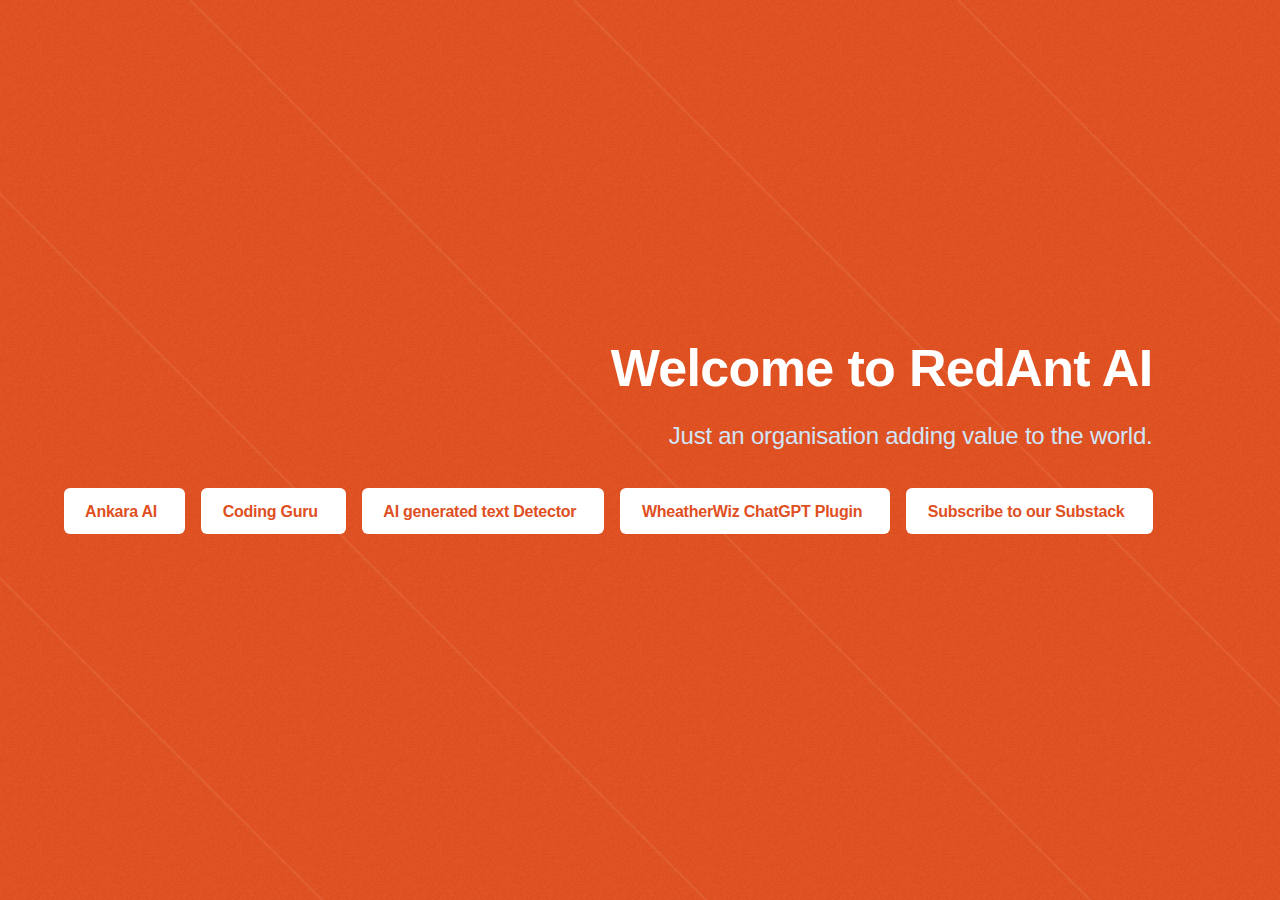
<file: index.html>
<!DOCTYPE HTML>
<!--
	Fractal by HTML5 UP
	html5up.net | @ajlkn
	Free for personal and commercial use under the CCA 3.0 license (html5up.net/license)

	bg color 3615
-->
<html>
	<head>
		<!-- Google tag (gtag.js) -->
<script async src="https://www.googletagmanager.com/gtag/js?id=G-CKEN9K05TK"></script>
<script>
  window.dataLayer = window.dataLayer || [];
  function gtag(){dataLayer.push(arguments);}
  gtag('js', new Date());

  gtag('config', 'G-CKEN9K05TK');
</script>
		<title>RedAntAI</title>
		<meta charset="utf-8" />
		<meta name="viewport" content="width=device-width, initial-scale=1, user-scalable=no" />
		<link rel="stylesheet" href="assets/css/main.css" />
		<noscript><link rel="stylesheet" href="assets/css/noscript.css" /></noscript>
		<link rel="icon" type="image/x-icon" href="favicon.ico" />
	</head>
	<body class="is-preload">

		<!-- Header -->
		
			<header id="header">
				<div class="content">
					<h1><a href="#">Welcome to RedAnt AI</a></h1>
					<p>Just an organisation adding value to the world. </p>
					<ul class="actions">
						<li><a href="https://ankarawebsite.vercel.app/" Class="button primary icon solid">Ankara AI</a></li>
						<li><a href="https://coding-guru-liart.vercel.app/" target="_blank" class="button primary icon solid ">Coding Guru</a></li>
						<li><a href="https://www.redantai.com/detector/" target="_blank"  class="button primary icon solid ">AI generated text Detector</a></li>
						<li><a href="#" class="button primary icon solid ">WheatherWiz ChatGPT Plugin</a></li>
						<li><a href="https://redantai.substack.com/" class="button primary icon solid ">Subscribe to our Substack</a></li>
						
					</ul>
				</div>
				</div>
			</header>
		

			
		

		<!-- Scripts -->
			<script src="assets/js/jquery.min.js"></script>
			<script src="assets/js/jquery.scrolly.min.js"></script>
			<script src="assets/js/browser.min.js"></script>
			<script src="assets/js/breakpoints.min.js"></script>
			<script src="assets/js/util.js"></script>
			<script src="assets/js/main.js"></script>

	</body>
</html>
</file>
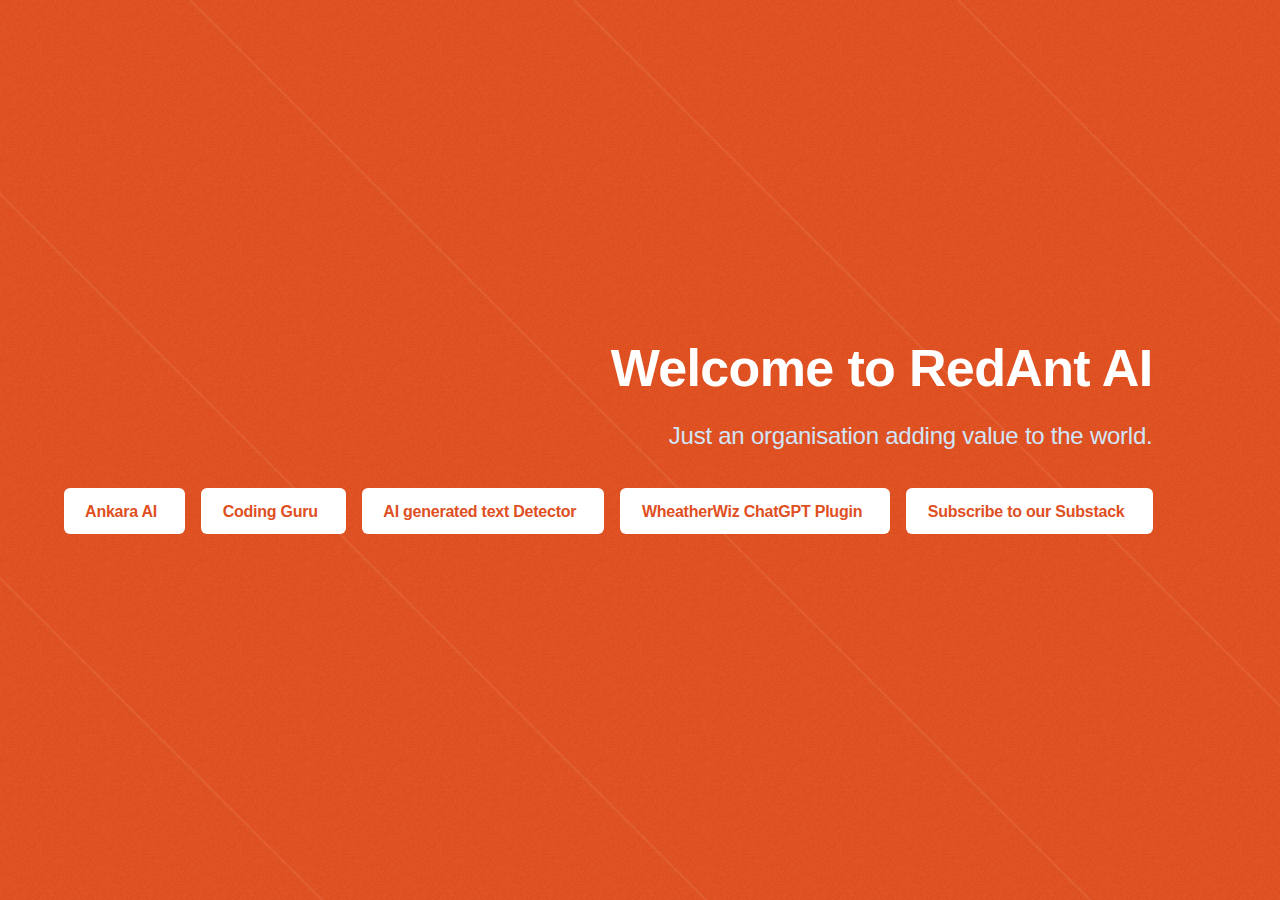
<file: home/index.html>
<!DOCTYPE HTML>
<!--
	Fractal by HTML5 UP
	html5up.net | @ajlkn
	Free for personal and commercial use under the CCA 3.0 license (html5up.net/license)

	bg color 3615
-->
<html>
	<head>
		<!-- Google tag (gtag.js) -->
<script async src="https://www.googletagmanager.com/gtag/js?id=G-CKEN9K05TK"></script>
<script>
  window.dataLayer = window.dataLayer || [];
  function gtag(){dataLayer.push(arguments);}
  gtag('js', new Date());

  gtag('config', 'G-CKEN9K05TK');
</script>
		<title>RedAntAI</title>
		<meta charset="utf-8" />
		<meta name="viewport" content="width=device-width, initial-scale=1, user-scalable=no" />
		<link rel="stylesheet" href="assets/css/main.css" />
		<noscript><link rel="stylesheet" href="assets/css/noscript.css" /></noscript>
		<link rel="icon" type="image/x-icon" href="favicon.ico" />
	</head>
	<body class="is-preload">

		<!-- Header -->
		
			<header id="header">
				<div class="content">
					<h1><a href="#">Welcome to RedAnt AI</a></h1>
					<p>Just an organisation adding value to the world. </p>
					<ul class="actions">
						<li><a href="https://ankarawebsite.vercel.app/" Class="button primary icon solid">Ankara AI</a></li>
						<li><a href="https://coding-guru-liart.vercel.app/" target="_blank" class="button primary icon solid ">Coding Guru</a></li>
						<li><a href="https://www.redantai.com/detector/" target="_blank"  class="button primary icon solid ">AI generated text Detector</a></li>
						<li><a href="#" class="button primary icon solid ">WheatherWiz ChatGPT Plugin</a></li>
						<li><a href="https://redantai.substack.com/" class="button primary icon solid ">Subscribe to our Substack</a></li>
						
						
					</ul>
				</div>
				</div>
			</header>
		

			
		

		<!-- Scripts -->
			<script src="assets/js/jquery.min.js"></script>
			<script src="assets/js/jquery.scrolly.min.js"></script>
			<script src="assets/js/browser.min.js"></script>
			<script src="assets/js/breakpoints.min.js"></script>
			<script src="assets/js/util.js"></script>
			<script src="assets/js/main.js"></script>

	</body>
</html>
</file>
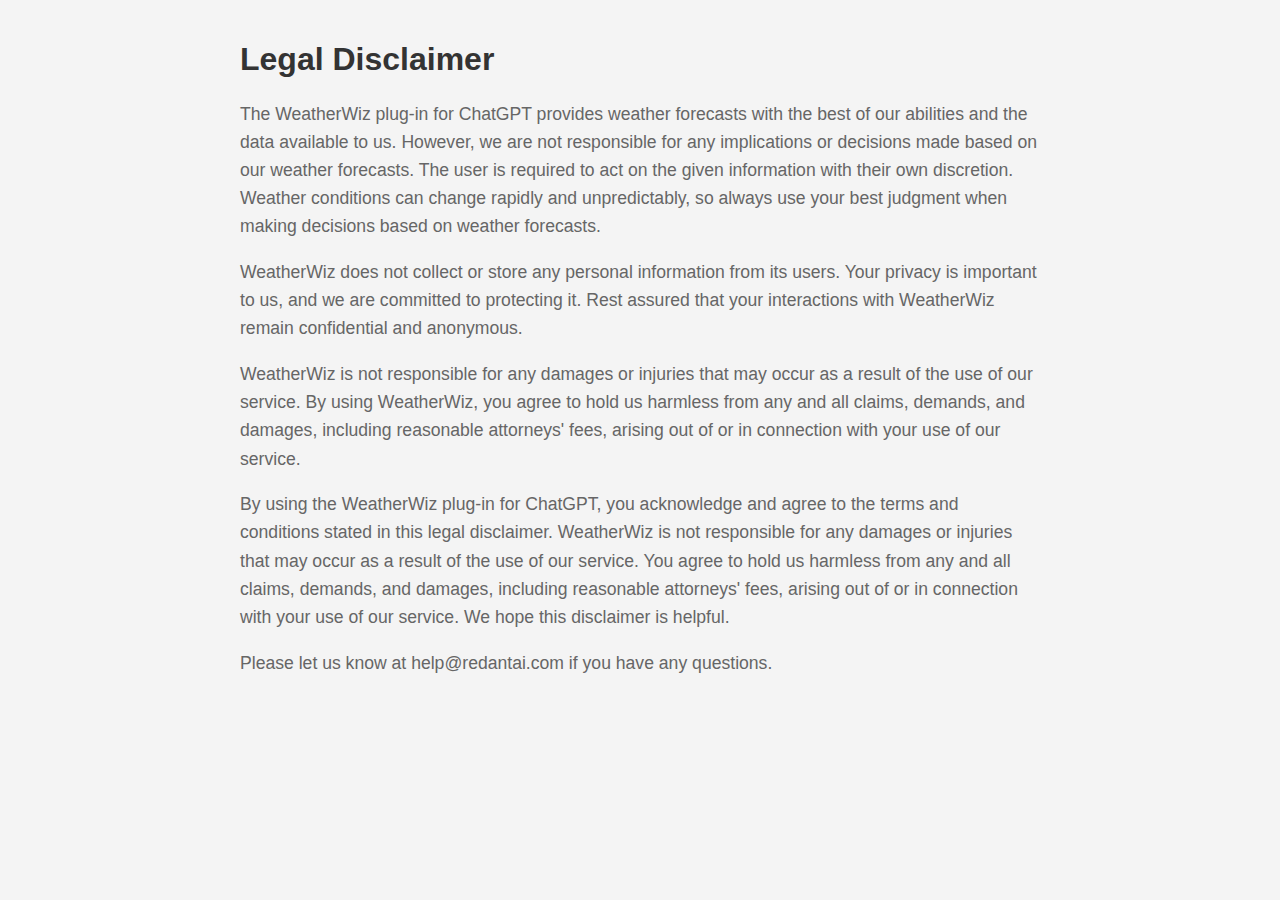
<file: legal/index.html>
<!DOCTYPE html>
<html lang="en">
<head>
    <meta charset="UTF-8">
    <link rel="icon" type="image/x-icon" href="favicon.ico">
    <meta name="viewport" content="width=device-width, initial-scale=1.0">
    <title> - Legal - WeatherWiz - </title>
    <style>
        body {
            font-family: Arial, sans-serif;
            margin: 0;
            padding: 0;
            background-color: #f4f4f4;
        }
        .container {
            max-width: 800px;
            margin: 0 auto;
            padding: 20px;
        }
        h1 {
            color: #333;
        }
        p {
            font-size: 1.1em;
            line-height: 1.6;
            color: #666;
        }
    </style>
</head>
<body>
    <div class="container">
        <h1>Legal Disclaimer</h1>
        <p>
            The WeatherWiz plug-in for ChatGPT provides weather forecasts with the best of our abilities and the data available to us. However, we are not responsible for any implications or decisions made based on our weather forecasts. The user is required to act on the given information with their own discretion. Weather conditions can change rapidly and unpredictably, so always use your best judgment when making decisions based on weather forecasts.
        </p>
  
        <p>
            WeatherWiz does not collect or store any personal information from its users. Your privacy is important to us, and we are committed to protecting it. Rest assured that your interactions with WeatherWiz remain confidential and anonymous.
        </p>
        <p>
            WeatherWiz is not responsible for any damages or injuries that may occur as a result of the use of our service. By using WeatherWiz, you agree to hold us harmless from any and all claims, demands, and damages, including reasonable attorneys' fees, arising out of or in connection with your use of our service.
        </p>
        <p>
            By using the WeatherWiz plug-in for ChatGPT, you acknowledge and agree to the terms and conditions stated in this legal disclaimer. WeatherWiz is not responsible for any damages or injuries that may occur as a result of the use of our service. You agree to hold us harmless from any and all claims, demands, and damages, including reasonable attorneys' fees, arising out of or in connection with your use of our service. We hope this disclaimer is helpful. </p>

<p> Please let us know at help@redantai.com if you have any questions.
        </p>
    </div>
</body>
</html>
</file>
<file: assets/css/noscript.css>
/*
	Fractal by HTML5 UP
	html5up.net | @ajlkn
	Free for personal and commercial use under the CCA 3.0 license (html5up.net/license)
*/

/* Header */

	body.is-preload #header .content {
		-moz-transform: none;
		-webkit-transform: none;
		-ms-transform: none;
		transform: none;
		opacity: 1;
	}

	body.is-preload #header .image {
		-moz-transform: none;
		-webkit-transform: none;
		-ms-transform: none;
		transform: none;
		opacity: 1;
	}

		body.is-preload #header .image img {
			opacity: 1;
		}
</file>
<file: home/assets/css/noscript.css>
/*
	Fractal by HTML5 UP
	html5up.net | @ajlkn
	Free for personal and commercial use under the CCA 3.0 license (html5up.net/license)
*/

/* Header */

	body.is-preload #header .content {
		-moz-transform: none;
		-webkit-transform: none;
		-ms-transform: none;
		transform: none;
		opacity: 1;
	}

	body.is-preload #header .image {
		-moz-transform: none;
		-webkit-transform: none;
		-ms-transform: none;
		transform: none;
		opacity: 1;
	}

		body.is-preload #header .image img {
			opacity: 1;
		}
</file>
<file: assets/css/main.css>
@import url(fontawesome-all.min.css);

/*
	Fractal by HTML5 UP
	html5up.net | @ajlkn
	Free for personal and commercial use under the CCA 3.0 license (html5up.net/license)
*/

html, body, div, span, applet, object,
iframe, h1, h2, h3, h4, h5, h6, p, blockquote,
pre, a, abbr, acronym, address, big, cite,
code, del, dfn, em, img, ins, kbd, q, s, samp,
small, strike, strong, sub, sup, tt, var, b,
u, i, center, dl, dt, dd, ol, ul, li, fieldset,
form, label, legend, table, caption, tbody,
tfoot, thead, tr, th, td, article, aside,
canvas, details, embed, figure, figcaption,
footer, header, hgroup, menu, nav, output, ruby,
section, summary, time, mark, audio, video {
	margin: 0;
	padding: 0;
	border: 0;
	font-size: 100%;
	font: inherit;
	vertical-align: baseline;}

article, aside, details, figcaption, figure,
footer, header, hgroup, menu, nav, section {
	display: block;}

body {
	line-height: 1;
}

ol, ul {
	list-style: none;
}

blockquote, q {
	quotes: none;
}

	blockquote:before, blockquote:after, q:before, q:after {
		content: '';
		content: none;
	}

table {
	border-collapse: collapse;
	border-spacing: 0;
}

body {
	-webkit-text-size-adjust: none;
}

mark {
	background-color: transparent;
	color: inherit;
}

input::-moz-focus-inner {
	border: 0;
	padding: 0;
}

input, select, textarea {
	-moz-appearance: none;
	-webkit-appearance: none;
	-ms-appearance: none;
	appearance: none;
}

/* Basic */

	@-ms-viewport {
		width: device-width;
	}

	body {
		-ms-overflow-style: scrollbar;
	}

	@media screen and (max-width: 360px) {

		html, body {
			min-width: 320px;
		}

	}

	html {
		box-sizing: border-box;
	}

	*, *:before, *:after {
		box-sizing: inherit;
	}

	body {
		background: #ffffff;
	}

		body.is-preload *, body.is-preload *:before, body.is-preload *:after {
			-moz-animation: none !important;
			-webkit-animation: none !important;
			-ms-animation: none !important;
			animation: none !important;
			-moz-transition: none !important;
			-webkit-transition: none !important;
			-ms-transition: none !important;
			transition: none !important;
		}

/* Type */

	body {
		color: #999999;
	}

	html, input, select, textarea {
		font-size: 16pt;
	}

		@media screen and (max-width: 1680px) {

			html, input, select, textarea {
				font-size: 13pt;
			}

		}

		@media screen and (max-width: 1280px) {

			html, input, select, textarea {
				font-size: 12pt;
			}

		}

		@media screen and (max-width: 360px) {

			html, input, select, textarea {
				font-size: 11pt;
			}

		}

	body, input, select, textarea {
		font-family: Arial, Helvetica, sans-serif;
		font-weight: normal;
		line-height: 1.5em;
		letter-spacing: -0.015em;
	}

	a {
		-moz-transition: color 0.2s ease-in-out, border-bottom-color 0.2s ease-in-out;
		-webkit-transition: color 0.2s ease-in-out, border-bottom-color 0.2s ease-in-out;
		-ms-transition: color 0.2s ease-in-out, border-bottom-color 0.2s ease-in-out;
		transition: color 0.2s ease-in-out, border-bottom-color 0.2s ease-in-out;
		text-decoration: none;
		border-bottom: dotted 1px;
	}

		a:hover {
			border-bottom-color: transparent !important;
		}

	strong, b {
		font-weight: bold;
	}

	em, i {
		font-style: italic;
	}

	p {
		margin: 0 0 2em 0;
	}

	h1, h2, h3, h4, h5, h6 {
		font-weight: normal;
		line-height: 1em;
		margin: 0 0 1em 0;
		letter-spacing: -0.0125em;
	}

		h1 a, h2 a, h3 a, h4 a, h5 a, h6 a {
			color: inherit;
			text-decoration: none;
			border-bottom: none;
		}

		@media screen and (max-width: 980px) {

			h1 br, h2 br, h3 br, h4 br, h5 br, h6 br {
				display: none;
			}

		}

	h2 {
		font-size: 1.75em;
		line-height: 1.5em;
	}

	h3 {
		font-size: 1.5em;
		line-height: 1.5em;
	}

	h4 {
		font-size: 1.1em;
		line-height: 1.5em;
	}

	h5 {
		font-size: 0.9em;
		line-height: 1.5em;
	}

	h6 {
		font-size: 0.7em;
		line-height: 1.5em;
	}

	@media screen and (max-width: 736px) {

		h2 {
			font-size: 1.25em;
		}

		h3 {
			font-size: 1.2em;
		}

		h4 {
			font-size: 1em;
		}

	}

	sub {
		font-size: 0.8em;
		position: relative;
		top: 0.5em;
	}

	sup {
		font-size: 0.8em;
		position: relative;
		top: -0.5em;
	}

	blockquote {
		border-left-style: solid;
		border-left-width: 4px;
		font-style: italic;
		margin: 0 0 2em 0;
		padding: 0.5em 0 0.5em 2em;
	}

	code {
		border-radius: 6px;
		border-style: solid;
		border-width: 1px;
		font-family: "Courier New", monospace;
		font-size: 0.9em;
		margin: 0 0.25em;
		padding: 0.25em 0.65em;
	}

	pre {
		-webkit-overflow-scrolling: touch;
		font-family: "Courier New", monospace;
		font-size: 0.9em;
		margin: 0 0 2em 0;
	}

		pre code {
			display: block;
			line-height: 1.75em;
			padding: 1em 1.5em;
			overflow-x: auto;
		}

	hr {
		border: 0;
		border-bottom-style: solid;
		border-bottom-width: 1px;
		margin: 2em 0;
	}

		hr.major {
			margin: 3em 0;
		}

	.align-left {
		text-align: left;
	}

	.align-center {
		text-align: center;
	}

	.align-right {
		text-align: right;
	}

	input, select, textarea {
		color: #999999;
	}

	a {
		color: inherit;
		border-bottom-color: #d6d6d6;
	}

		a:hover {
			color: #4696e5;
		}

	strong, b {
		color: #828282;
	}

	h1, h2, h3, h4, h5, h6 {
		color: #828282;
	}

	blockquote {
		border-left-color: #e6e6e6;
	}

	code {
		background: rgba(144, 144, 144, 0.075);
		border-color: #e6e6e6;
	}

	hr {
		border-bottom-color: #e6e6e6;
	}

/* Row */

	.row {
		display: flex;
		flex-wrap: wrap;
		box-sizing: border-box;
		align-items: stretch;
	}

		.row > * {
			box-sizing: border-box;
		}

		.row.gtr-uniform > * > :last-child {
			margin-bottom: 0;
		}

		.row.aln-left {
			justify-content: flex-start;
		}

		.row.aln-center {
			justify-content: center;
		}

		.row.aln-right {
			justify-content: flex-end;
		}

		.row.aln-top {
			align-items: flex-start;
		}

		.row.aln-middle {
			align-items: center;
		}

		.row.aln-bottom {
			align-items: flex-end;
		}

		.row > .imp {
			order: -1;
		}

		.row > .col-1 {
			width: 8.33333%;
		}

		.row > .off-1 {
			margin-left: 8.33333%;
		}

		.row > .col-2 {
			width: 16.66667%;
		}

		.row > .off-2 {
			margin-left: 16.66667%;
		}

		.row > .col-3 {
			width: 25%;
		}

		.row > .off-3 {
			margin-left: 25%;
		}

		.row > .col-4 {
			width: 33.33333%;
		}

		.row > .off-4 {
			margin-left: 33.33333%;
		}

		.row > .col-5 {
			width: 41.66667%;
		}

		.row > .off-5 {
			margin-left: 41.66667%;
		}

		.row > .col-6 {
			width: 50%;
		}

		.row > .off-6 {
			margin-left: 50%;
		}

		.row > .col-7 {
			width: 58.33333%;
		}

		.row > .off-7 {
			margin-left: 58.33333%;
		}

		.row > .col-8 {
			width: 66.66667%;
		}

		.row > .off-8 {
			margin-left: 66.66667%;
		}

		.row > .col-9 {
			width: 75%;
		}

		.row > .off-9 {
			margin-left: 75%;
		}

		.row > .col-10 {
			width: 83.33333%;
		}

		.row > .off-10 {
			margin-left: 83.33333%;
		}

		.row > .col-11 {
			width: 91.66667%;
		}

		.row > .off-11 {
			margin-left: 91.66667%;
		}

		.row > .col-12 {
			width: 100%;
		}

		.row > .off-12 {
			margin-left: 100%;
		}

		.row.gtr-0 {
			margin-top: 0;
			margin-left: 0em;
		}

			.row.gtr-0 > * {
				padding: 0 0 0 0em;
			}

			.row.gtr-0.gtr-uniform {
				margin-top: 0em;
			}

				.row.gtr-0.gtr-uniform > * {
					padding-top: 0em;
				}

		.row.gtr-25 {
			margin-top: 0;
			margin-left: -0.375em;
		}

			.row.gtr-25 > * {
				padding: 0 0 0 0.375em;
			}

			.row.gtr-25.gtr-uniform {
				margin-top: -0.375em;
			}

				.row.gtr-25.gtr-uniform > * {
					padding-top: 0.375em;
				}

		.row.gtr-50 {
			margin-top: 0;
			margin-left: -0.75em;
		}

			.row.gtr-50 > * {
				padding: 0 0 0 0.75em;
			}

			.row.gtr-50.gtr-uniform {
				margin-top: -0.75em;
			}

				.row.gtr-50.gtr-uniform > * {
					padding-top: 0.75em;
				}

		.row {
			margin-top: 0;
			margin-left: -1.5em;
		}

			.row > * {
				padding: 0 0 0 1.5em;
			}

			.row.gtr-uniform {
				margin-top: -1.5em;
			}

				.row.gtr-uniform > * {
					padding-top: 1.5em;
				}

		.row.gtr-150 {
			margin-top: 0;
			margin-left: -2.25em;
		}

			.row.gtr-150 > * {
				padding: 0 0 0 2.25em;
			}

			.row.gtr-150.gtr-uniform {
				margin-top: -2.25em;
			}

				.row.gtr-150.gtr-uniform > * {
					padding-top: 2.25em;
				}

		.row.gtr-200 {
			margin-top: 0;
			margin-left: -3em;
		}

			.row.gtr-200 > * {
				padding: 0 0 0 3em;
			}

			.row.gtr-200.gtr-uniform {
				margin-top: -3em;
			}

				.row.gtr-200.gtr-uniform > * {
					padding-top: 3em;
				}

		@media screen and (max-width: 1680px) {

			.row {
				display: flex;
				flex-wrap: wrap;
				box-sizing: border-box;
				align-items: stretch;
			}

				.row > * {
					box-sizing: border-box;
				}

				.row.gtr-uniform > * > :last-child {
					margin-bottom: 0;
				}

				.row.aln-left {
					justify-content: flex-start;
				}

				.row.aln-center {
					justify-content: center;
				}

				.row.aln-right {
					justify-content: flex-end;
				}

				.row.aln-top {
					align-items: flex-start;
				}

				.row.aln-middle {
					align-items: center;
				}

				.row.aln-bottom {
					align-items: flex-end;
				}

				.row > .imp-xlarge {
					order: -1;
				}

				.row > .col-1-xlarge {
					width: 8.33333%;
				}

				.row > .off-1-xlarge {
					margin-left: 8.33333%;
				}

				.row > .col-2-xlarge {
					width: 16.66667%;
				}

				.row > .off-2-xlarge {
					margin-left: 16.66667%;
				}

				.row > .col-3-xlarge {
					width: 25%;
				}

				.row > .off-3-xlarge {
					margin-left: 25%;
				}

				.row > .col-4-xlarge {
					width: 33.33333%;
				}

				.row > .off-4-xlarge {
					margin-left: 33.33333%;
				}

				.row > .col-5-xlarge {
					width: 41.66667%;
				}

				.row > .off-5-xlarge {
					margin-left: 41.66667%;
				}

				.row > .col-6-xlarge {
					width: 50%;
				}

				.row > .off-6-xlarge {
					margin-left: 50%;
				}

				.row > .col-7-xlarge {
					width: 58.33333%;
				}

				.row > .off-7-xlarge {
					margin-left: 58.33333%;
				}

				.row > .col-8-xlarge {
					width: 66.66667%;
				}

				.row > .off-8-xlarge {
					margin-left: 66.66667%;
				}

				.row > .col-9-xlarge {
					width: 75%;
				}

				.row > .off-9-xlarge {
					margin-left: 75%;
				}

				.row > .col-10-xlarge {
					width: 83.33333%;
				}

				.row > .off-10-xlarge {
					margin-left: 83.33333%;
				}

				.row > .col-11-xlarge {
					width: 91.66667%;
				}

				.row > .off-11-xlarge {
					margin-left: 91.66667%;
				}

				.row > .col-12-xlarge {
					width: 100%;
				}

				.row > .off-12-xlarge {
					margin-left: 100%;
				}

				.row.gtr-0 {
					margin-top: 0;
					margin-left: 0em;
				}

					.row.gtr-0 > * {
						padding: 0 0 0 0em;
					}

					.row.gtr-0.gtr-uniform {
						margin-top: 0em;
					}

						.row.gtr-0.gtr-uniform > * {
							padding-top: 0em;
						}

				.row.gtr-25 {
					margin-top: 0;
					margin-left: -0.375em;
				}

					.row.gtr-25 > * {
						padding: 0 0 0 0.375em;
					}

					.row.gtr-25.gtr-uniform {
						margin-top: -0.375em;
					}

						.row.gtr-25.gtr-uniform > * {
							padding-top: 0.375em;
						}

				.row.gtr-50 {
					margin-top: 0;
					margin-left: -0.75em;
				}

					.row.gtr-50 > * {
						padding: 0 0 0 0.75em;
					}

					.row.gtr-50.gtr-uniform {
						margin-top: -0.75em;
					}

						.row.gtr-50.gtr-uniform > * {
							padding-top: 0.75em;
						}

				.row {
					margin-top: 0;
					margin-left: -1.5em;
				}

					.row > * {
						padding: 0 0 0 1.5em;
					}

					.row.gtr-uniform {
						margin-top: -1.5em;
					}

						.row.gtr-uniform > * {
							padding-top: 1.5em;
						}

				.row.gtr-150 {
					margin-top: 0;
					margin-left: -2.25em;
				}

					.row.gtr-150 > * {
						padding: 0 0 0 2.25em;
					}

					.row.gtr-150.gtr-uniform {
						margin-top: -2.25em;
					}

						.row.gtr-150.gtr-uniform > * {
							padding-top: 2.25em;
						}

				.row.gtr-200 {
					margin-top: 0;
					margin-left: -3em;
				}

					.row.gtr-200 > * {
						padding: 0 0 0 3em;
					}

					.row.gtr-200.gtr-uniform {
						margin-top: -3em;
					}

						.row.gtr-200.gtr-uniform > * {
							padding-top: 3em;
						}

		}

		@media screen and (max-width: 1280px) {

			.row {
				display: flex;
				flex-wrap: wrap;
				box-sizing: border-box;
				align-items: stretch;
			}

				.row > * {
					box-sizing: border-box;
				}

				.row.gtr-uniform > * > :last-child {
					margin-bottom: 0;
				}

				.row.aln-left {
					justify-content: flex-start;
				}

				.row.aln-center {
					justify-content: center;
				}

				.row.aln-right {
					justify-content: flex-end;
				}

				.row.aln-top {
					align-items: flex-start;
				}

				.row.aln-middle {
					align-items: center;
				}

				.row.aln-bottom {
					align-items: flex-end;
				}

				.row > .imp-large {
					order: -1;
				}

				.row > .col-1-large {
					width: 8.33333%;
				}

				.row > .off-1-large {
					margin-left: 8.33333%;
				}

				.row > .col-2-large {
					width: 16.66667%;
				}

				.row > .off-2-large {
					margin-left: 16.66667%;
				}

				.row > .col-3-large {
					width: 25%;
				}

				.row > .off-3-large {
					margin-left: 25%;
				}

				.row > .col-4-large {
					width: 33.33333%;
				}

				.row > .off-4-large {
					margin-left: 33.33333%;
				}

				.row > .col-5-large {
					width: 41.66667%;
				}

				.row > .off-5-large {
					margin-left: 41.66667%;
				}

				.row > .col-6-large {
					width: 50%;
				}

				.row > .off-6-large {
					margin-left: 50%;
				}

				.row > .col-7-large {
					width: 58.33333%;
				}

				.row > .off-7-large {
					margin-left: 58.33333%;
				}

				.row > .col-8-large {
					width: 66.66667%;
				}

				.row > .off-8-large {
					margin-left: 66.66667%;
				}

				.row > .col-9-large {
					width: 75%;
				}

				.row > .off-9-large {
					margin-left: 75%;
				}

				.row > .col-10-large {
					width: 83.33333%;
				}

				.row > .off-10-large {
					margin-left: 83.33333%;
				}

				.row > .col-11-large {
					width: 91.66667%;
				}

				.row > .off-11-large {
					margin-left: 91.66667%;
				}

				.row > .col-12-large {
					width: 100%;
				}

				.row > .off-12-large {
					margin-left: 100%;
				}

				.row.gtr-0 {
					margin-top: 0;
					margin-left: 0em;
				}

					.row.gtr-0 > * {
						padding: 0 0 0 0em;
					}

					.row.gtr-0.gtr-uniform {
						margin-top: 0em;
					}

						.row.gtr-0.gtr-uniform > * {
							padding-top: 0em;
						}

				.row.gtr-25 {
					margin-top: 0;
					margin-left: -0.375em;
				}

					.row.gtr-25 > * {
						padding: 0 0 0 0.375em;
					}

					.row.gtr-25.gtr-uniform {
						margin-top: -0.375em;
					}

						.row.gtr-25.gtr-uniform > * {
							padding-top: 0.375em;
						}

				.row.gtr-50 {
					margin-top: 0;
					margin-left: -0.75em;
				}

					.row.gtr-50 > * {
						padding: 0 0 0 0.75em;
					}

					.row.gtr-50.gtr-uniform {
						margin-top: -0.75em;
					}

						.row.gtr-50.gtr-uniform > * {
							padding-top: 0.75em;
						}

				.row {
					margin-top: 0;
					margin-left: -1.5em;
				}

					.row > * {
						padding: 0 0 0 1.5em;
					}

					.row.gtr-uniform {
						margin-top: -1.5em;
					}

						.row.gtr-uniform > * {
							padding-top: 1.5em;
						}

				.row.gtr-150 {
					margin-top: 0;
					margin-left: -2.25em;
				}

					.row.gtr-150 > * {
						padding: 0 0 0 2.25em;
					}

					.row.gtr-150.gtr-uniform {
						margin-top: -2.25em;
					}

						.row.gtr-150.gtr-uniform > * {
							padding-top: 2.25em;
						}

				.row.gtr-200 {
					margin-top: 0;
					margin-left: -3em;
				}

					.row.gtr-200 > * {
						padding: 0 0 0 3em;
					}

					.row.gtr-200.gtr-uniform {
						margin-top: -3em;
					}

						.row.gtr-200.gtr-uniform > * {
							padding-top: 3em;
						}

		}

		@media screen and (max-width: 980px) {

			.row {
				display: flex;
				flex-wrap: wrap;
				box-sizing: border-box;
				align-items: stretch;
			}

				.row > * {
					box-sizing: border-box;
				}

				.row.gtr-uniform > * > :last-child {
					margin-bottom: 0;
				}

				.row.aln-left {
					justify-content: flex-start;
				}

				.row.aln-center {
					justify-content: center;
				}

				.row.aln-right {
					justify-content: flex-end;
				}

				.row.aln-top {
					align-items: flex-start;
				}

				.row.aln-middle {
					align-items: center;
				}

				.row.aln-bottom {
					align-items: flex-end;
				}

				.row > .imp-medium {
					order: -1;
				}

				.row > .col-1-medium {
					width: 8.33333%;
				}

				.row > .off-1-medium {
					margin-left: 8.33333%;
				}

				.row > .col-2-medium {
					width: 16.66667%;
				}

				.row > .off-2-medium {
					margin-left: 16.66667%;
				}

				.row > .col-3-medium {
					width: 25%;
				}

				.row > .off-3-medium {
					margin-left: 25%;
				}

				.row > .col-4-medium {
					width: 33.33333%;
				}

				.row > .off-4-medium {
					margin-left: 33.33333%;
				}

				.row > .col-5-medium {
					width: 41.66667%;
				}

				.row > .off-5-medium {
					margin-left: 41.66667%;
				}

				.row > .col-6-medium {
					width: 50%;
				}

				.row > .off-6-medium {
					margin-left: 50%;
				}

				.row > .col-7-medium {
					width: 58.33333%;
				}

				.row > .off-7-medium {
					margin-left: 58.33333%;
				}

				.row > .col-8-medium {
					width: 66.66667%;
				}

				.row > .off-8-medium {
					margin-left: 66.66667%;
				}

				.row > .col-9-medium {
					width: 75%;
				}

				.row > .off-9-medium {
					margin-left: 75%;
				}

				.row > .col-10-medium {
					width: 83.33333%;
				}

				.row > .off-10-medium {
					margin-left: 83.33333%;
				}

				.row > .col-11-medium {
					width: 91.66667%;
				}

				.row > .off-11-medium {
					margin-left: 91.66667%;
				}

				.row > .col-12-medium {
					width: 100%;
				}

				.row > .off-12-medium {
					margin-left: 100%;
				}

				.row.gtr-0 {
					margin-top: 0;
					margin-left: 0em;
				}

					.row.gtr-0 > * {
						padding: 0 0 0 0em;
					}

					.row.gtr-0.gtr-uniform {
						margin-top: 0em;
					}

						.row.gtr-0.gtr-uniform > * {
							padding-top: 0em;
						}

				.row.gtr-25 {
					margin-top: 0;
					margin-left: -0.375em;
				}

					.row.gtr-25 > * {
						padding: 0 0 0 0.375em;
					}

					.row.gtr-25.gtr-uniform {
						margin-top: -0.375em;
					}

						.row.gtr-25.gtr-uniform > * {
							padding-top: 0.375em;
						}

				.row.gtr-50 {
					margin-top: 0;
					margin-left: -0.75em;
				}

					.row.gtr-50 > * {
						padding: 0 0 0 0.75em;
					}

					.row.gtr-50.gtr-uniform {
						margin-top: -0.75em;
					}

						.row.gtr-50.gtr-uniform > * {
							padding-top: 0.75em;
						}

				.row {
					margin-top: 0;
					margin-left: -1.5em;
				}

					.row > * {
						padding: 0 0 0 1.5em;
					}

					.row.gtr-uniform {
						margin-top: -1.5em;
					}

						.row.gtr-uniform > * {
							padding-top: 1.5em;
						}

				.row.gtr-150 {
					margin-top: 0;
					margin-left: -2.25em;
				}

					.row.gtr-150 > * {
						padding: 0 0 0 2.25em;
					}

					.row.gtr-150.gtr-uniform {
						margin-top: -2.25em;
					}

						.row.gtr-150.gtr-uniform > * {
							padding-top: 2.25em;
						}

				.row.gtr-200 {
					margin-top: 0;
					margin-left: -3em;
				}

					.row.gtr-200 > * {
						padding: 0 0 0 3em;
					}

					.row.gtr-200.gtr-uniform {
						margin-top: -3em;
					}

						.row.gtr-200.gtr-uniform > * {
							padding-top: 3em;
						}

		}

		@media screen and (max-width: 736px) {

			.row {
				display: flex;
				flex-wrap: wrap;
				box-sizing: border-box;
				align-items: stretch;
			}

				.row > * {
					box-sizing: border-box;
				}

				.row.gtr-uniform > * > :last-child {
					margin-bottom: 0;
				}

				.row.aln-left {
					justify-content: flex-start;
				}

				.row.aln-center {
					justify-content: center;
				}

				.row.aln-right {
					justify-content: flex-end;
				}

				.row.aln-top {
					align-items: flex-start;
				}

				.row.aln-middle {
					align-items: center;
				}

				.row.aln-bottom {
					align-items: flex-end;
				}

				.row > .imp-small {
					order: -1;
				}

				.row > .col-1-small {
					width: 8.33333%;
				}

				.row > .off-1-small {
					margin-left: 8.33333%;
				}

				.row > .col-2-small {
					width: 16.66667%;
				}

				.row > .off-2-small {
					margin-left: 16.66667%;
				}

				.row > .col-3-small {
					width: 25%;
				}

				.row > .off-3-small {
					margin-left: 25%;
				}

				.row > .col-4-small {
					width: 33.33333%;
				}

				.row > .off-4-small {
					margin-left: 33.33333%;
				}

				.row > .col-5-small {
					width: 41.66667%;
				}

				.row > .off-5-small {
					margin-left: 41.66667%;
				}

				.row > .col-6-small {
					width: 50%;
				}

				.row > .off-6-small {
					margin-left: 50%;
				}

				.row > .col-7-small {
					width: 58.33333%;
				}

				.row > .off-7-small {
					margin-left: 58.33333%;
				}

				.row > .col-8-small {
					width: 66.66667%;
				}

				.row > .off-8-small {
					margin-left: 66.66667%;
				}

				.row > .col-9-small {
					width: 75%;
				}

				.row > .off-9-small {
					margin-left: 75%;
				}

				.row > .col-10-small {
					width: 83.33333%;
				}

				.row > .off-10-small {
					margin-left: 83.33333%;
				}

				.row > .col-11-small {
					width: 91.66667%;
				}

				.row > .off-11-small {
					margin-left: 91.66667%;
				}

				.row > .col-12-small {
					width: 100%;
				}

				.row > .off-12-small {
					margin-left: 100%;
				}

				.row.gtr-0 {
					margin-top: 0;
					margin-left: 0em;
				}

					.row.gtr-0 > * {
						padding: 0 0 0 0em;
					}

					.row.gtr-0.gtr-uniform {
						margin-top: 0em;
					}

						.row.gtr-0.gtr-uniform > * {
							padding-top: 0em;
						}

				.row.gtr-25 {
					margin-top: 0;
					margin-left: -0.375em;
				}

					.row.gtr-25 > * {
						padding: 0 0 0 0.375em;
					}

					.row.gtr-25.gtr-uniform {
						margin-top: -0.375em;
					}

						.row.gtr-25.gtr-uniform > * {
							padding-top: 0.375em;
						}

				.row.gtr-50 {
					margin-top: 0;
					margin-left: -0.75em;
				}

					.row.gtr-50 > * {
						padding: 0 0 0 0.75em;
					}

					.row.gtr-50.gtr-uniform {
						margin-top: -0.75em;
					}

						.row.gtr-50.gtr-uniform > * {
							padding-top: 0.75em;
						}

				.row {
					margin-top: 0;
					margin-left: -1.5em;
				}

					.row > * {
						padding: 0 0 0 1.5em;
					}

					.row.gtr-uniform {
						margin-top: -1.5em;
					}

						.row.gtr-uniform > * {
							padding-top: 1.5em;
						}

				.row.gtr-150 {
					margin-top: 0;
					margin-left: -2.25em;
				}

					.row.gtr-150 > * {
						padding: 0 0 0 2.25em;
					}

					.row.gtr-150.gtr-uniform {
						margin-top: -2.25em;
					}

						.row.gtr-150.gtr-uniform > * {
							padding-top: 2.25em;
						}

				.row.gtr-200 {
					margin-top: 0;
					margin-left: -3em;
				}

					.row.gtr-200 > * {
						padding: 0 0 0 3em;
					}

					.row.gtr-200.gtr-uniform {
						margin-top: -3em;
					}

						.row.gtr-200.gtr-uniform > * {
							padding-top: 3em;
						}

		}

		@media screen and (max-width: 480px) {

			.row {
				display: flex;
				flex-wrap: wrap;
				box-sizing: border-box;
				align-items: stretch;
			}

				.row > * {
					box-sizing: border-box;
				}

				.row.gtr-uniform > * > :last-child {
					margin-bottom: 0;
				}

				.row.aln-left {
					justify-content: flex-start;
				}

				.row.aln-center {
					justify-content: center;
				}

				.row.aln-right {
					justify-content: flex-end;
				}

				.row.aln-top {
					align-items: flex-start;
				}

				.row.aln-middle {
					align-items: center;
				}

				.row.aln-bottom {
					align-items: flex-end;
				}

				.row > .imp-xsmall {
					order: -1;
				}

				.row > .col-1-xsmall {
					width: 8.33333%;
				}

				.row > .off-1-xsmall {
					margin-left: 8.33333%;
				}

				.row > .col-2-xsmall {
					width: 16.66667%;
				}

				.row > .off-2-xsmall {
					margin-left: 16.66667%;
				}

				.row > .col-3-xsmall {
					width: 25%;
				}

				.row > .off-3-xsmall {
					margin-left: 25%;
				}

				.row > .col-4-xsmall {
					width: 33.33333%;
				}

				.row > .off-4-xsmall {
					margin-left: 33.33333%;
				}

				.row > .col-5-xsmall {
					width: 41.66667%;
				}

				.row > .off-5-xsmall {
					margin-left: 41.66667%;
				}

				.row > .col-6-xsmall {
					width: 50%;
				}

				.row > .off-6-xsmall {
					margin-left: 50%;
				}

				.row > .col-7-xsmall {
					width: 58.33333%;
				}

				.row > .off-7-xsmall {
					margin-left: 58.33333%;
				}

				.row > .col-8-xsmall {
					width: 66.66667%;
				}

				.row > .off-8-xsmall {
					margin-left: 66.66667%;
				}

				.row > .col-9-xsmall {
					width: 75%;
				}

				.row > .off-9-xsmall {
					margin-left: 75%;
				}

				.row > .col-10-xsmall {
					width: 83.33333%;
				}

				.row > .off-10-xsmall {
					margin-left: 83.33333%;
				}

				.row > .col-11-xsmall {
					width: 91.66667%;
				}

				.row > .off-11-xsmall {
					margin-left: 91.66667%;
				}

				.row > .col-12-xsmall {
					width: 100%;
				}

				.row > .off-12-xsmall {
					margin-left: 100%;
				}

				.row.gtr-0 {
					margin-top: 0;
					margin-left: 0em;
				}

					.row.gtr-0 > * {
						padding: 0 0 0 0em;
					}

					.row.gtr-0.gtr-uniform {
						margin-top: 0em;
					}

						.row.gtr-0.gtr-uniform > * {
							padding-top: 0em;
						}

				.row.gtr-25 {
					margin-top: 0;
					margin-left: -0.375em;
				}

					.row.gtr-25 > * {
						padding: 0 0 0 0.375em;
					}

					.row.gtr-25.gtr-uniform {
						margin-top: -0.375em;
					}

						.row.gtr-25.gtr-uniform > * {
							padding-top: 0.375em;
						}

				.row.gtr-50 {
					margin-top: 0;
					margin-left: -0.75em;
				}

					.row.gtr-50 > * {
						padding: 0 0 0 0.75em;
					}

					.row.gtr-50.gtr-uniform {
						margin-top: -0.75em;
					}

						.row.gtr-50.gtr-uniform > * {
							padding-top: 0.75em;
						}

				.row {
					margin-top: 0;
					margin-left: -1.5em;
				}

					.row > * {
						padding: 0 0 0 1.5em;
					}

					.row.gtr-uniform {
						margin-top: -1.5em;
					}

						.row.gtr-uniform > * {
							padding-top: 1.5em;
						}

				.row.gtr-150 {
					margin-top: 0;
					margin-left: -2.25em;
				}

					.row.gtr-150 > * {
						padding: 0 0 0 2.25em;
					}

					.row.gtr-150.gtr-uniform {
						margin-top: -2.25em;
					}

						.row.gtr-150.gtr-uniform > * {
							padding-top: 2.25em;
						}

				.row.gtr-200 {
					margin-top: 0;
					margin-left: -3em;
				}

					.row.gtr-200 > * {
						padding: 0 0 0 3em;
					}

					.row.gtr-200.gtr-uniform {
						margin-top: -3em;
					}

						.row.gtr-200.gtr-uniform > * {
							padding-top: 3em;
						}

		}

/* Box */

	.box {
		border-radius: 6px;
		border: solid 1px #e6e6e6;
		margin-bottom: 2em;
		padding: 1.5em;
	}

		.box > :last-child,
		.box > :last-child > :last-child,
		.box > :last-child > :last-child > :last-child {
			margin-bottom: 0;
		}

		.box.alt {
			border: 0;
			border-radius: 0;
			padding: 0;
		}

/* Button */

	input[type="submit"],
	input[type="reset"],
	input[type="button"],
	button,
	.button {
		-moz-appearance: none;
		-webkit-appearance: none;
		-ms-appearance: none;
		appearance: none;
		-moz-transition: background-color 0.2s ease-in-out, color 0.2s ease-in-out;
		-webkit-transition: background-color 0.2s ease-in-out, color 0.2s ease-in-out;
		-ms-transition: background-color 0.2s ease-in-out, color 0.2s ease-in-out;
		transition: background-color 0.2s ease-in-out, color 0.2s ease-in-out;
		border-radius: 6px;
		border: 0;
		cursor: pointer;
		display: inline-block;
		font-weight: bold;
		height: 2.85em;
		line-height: 2.95em;
		padding: 0 1.75em;
		text-align: center;
		text-decoration: none;
		white-space: nowrap;
	}

		input[type="submit"].icon,
		input[type="reset"].icon,
		input[type="button"].icon,
		button.icon,
		.button.icon {
			padding-left: 1.35em;
		}

			input[type="submit"].icon:before,
			input[type="reset"].icon:before,
			input[type="button"].icon:before,
			button.icon:before,
			.button.icon:before {
				margin-right: 0.5em;
			}

		input[type="submit"].fit,
		input[type="reset"].fit,
		input[type="button"].fit,
		button.fit,
		.button.fit {
			width: 100%;
		}

		input[type="submit"].small,
		input[type="reset"].small,
		input[type="button"].small,
		button.small,
		.button.small {
			font-size: 0.8em;
		}

		input[type="submit"].large,
		input[type="reset"].large,
		input[type="button"].large,
		button.large,
		.button.large {
			font-size: 1.35em;
		}

		input[type="submit"].disabled, input[type="submit"]:disabled,
		input[type="reset"].disabled,
		input[type="reset"]:disabled,
		input[type="button"].disabled,
		input[type="button"]:disabled,
		button.disabled,
		button:disabled,
		.button.disabled,
		.button:disabled {
			pointer-events: none;
			cursor: default;
			opacity: 0.25;
		}

		@media screen and (max-width: 480px) {

			input[type="submit"].icon,
			input[type="reset"].icon,
			input[type="button"].icon,
			button.icon,
			.button.icon {
				padding: 0;
			}

		}

	@media screen and (max-width: 480px) and (orientation: portrait) {

		input[type="submit"],
		input[type="reset"],
		input[type="button"],
		button,
		.button {
			padding: 0;
		}

	}

	input[type="submit"],
	input[type="reset"],
	input[type="button"],
	button,
	.button {
		background-color: transparent;
		color: #828282 !important;
		box-shadow: inset 0 0 0 2px #e6e6e6;
	}

		input[type="submit"]:hover,
		input[type="reset"]:hover,
		input[type="button"]:hover,
		button:hover,
		.button:hover {
			background-color: rgba(144, 144, 144, 0.075);
		}

		input[type="submit"]:active,
		input[type="reset"]:active,
		input[type="button"]:active,
		button:active,
		.button:active {
			background-color: rgba(144, 144, 144, 0.15);
		}

		input[type="submit"].primary,
		input[type="reset"].primary,
		input[type="button"].primary,
		button.primary,
		.button.primary {
			box-shadow: none;
			background-color: #4696e5;
			color: #ffffff !important;
		}

			input[type="submit"].primary:hover,
			input[type="reset"].primary:hover,
			input[type="button"].primary:hover,
			button.primary:hover,
			.button.primary:hover {
				background-color: #5ca3e8;
			}

			input[type="submit"].primary:active,
			input[type="reset"].primary:active,
			input[type="button"].primary:active,
			button.primary:active,
			.button.primary:active {
				background-color: #3089e2;
			}

/* Form */

	form {
		margin: 0 0 2em 0;
	}

	label {
		display: block;
		font-size: 0.9em;
		font-weight: bold;
		margin: 0 0 1em 0;
	}

	input[type="text"],
	input[type="password"],
	input[type="email"],
	select,
	textarea {
		-moz-appearance: none;
		-webkit-appearance: none;
		-ms-appearance: none;
		appearance: none;
		border-radius: 6px;
		border: none;
		border-style: solid;
		border-width: 1px;
		color: inherit;
		display: block;
		outline: 0;
		padding: 0 1em;
		text-decoration: none;
		width: 100%;
	}

		input[type="text"]:invalid,
		input[type="password"]:invalid,
		input[type="email"]:invalid,
		select:invalid,
		textarea:invalid {
			box-shadow: none;
		}

	select {
		background-image: url("data:image/svg+xml;charset=utf8,%3Csvg xmlns='http://www.w3.org/2000/svg' width='40' height='40' preserveAspectRatio='none' viewBox='0 0 40 40'%3E%3Cpath d='M9.4,12.3l10.4,10.4l10.4-10.4c0.2-0.2,0.5-0.4,0.9-0.4c0.3,0,0.6,0.1,0.9,0.4l3.3,3.3c0.2,0.2,0.4,0.5,0.4,0.9 c0,0.4-0.1,0.6-0.4,0.9L20.7,31.9c-0.2,0.2-0.5,0.4-0.9,0.4c-0.3,0-0.6-0.1-0.9-0.4L4.3,17.3c-0.2-0.2-0.4-0.5-0.4-0.9 c0-0.4,0.1-0.6,0.4-0.9l3.3-3.3c0.2-0.2,0.5-0.4,0.9-0.4S9.1,12.1,9.4,12.3z' fill='%23e6e6e6' /%3E%3C/svg%3E");
		background-size: 1.25rem;
		background-repeat: no-repeat;
		background-position: calc(100% - 1rem) center;
		height: 2.75em;
		padding-right: 2.75em;
		text-overflow: ellipsis;
	}

		select option {
			color: #828282;
			background: #ffffff;
		}

		select:focus::-ms-value {
			background-color: transparent;
		}

		select::-ms-expand {
			display: none;
		}

	input[type="text"],
	input[type="password"],
	input[type="email"],
	select {
		height: 2.75em;
	}

	textarea {
		padding: 0.75em 1em;
	}

	input[type="checkbox"],
	input[type="radio"] {
		-moz-appearance: none;
		-webkit-appearance: none;
		-ms-appearance: none;
		appearance: none;
		display: block;
		float: left;
		margin-right: -2em;
		opacity: 0;
		width: 1em;
		z-index: -1;
	}

		input[type="checkbox"] + label,
		input[type="radio"] + label {
			text-decoration: none;
			cursor: pointer;
			display: inline-block;
			font-size: 1em;
			font-weight: normal;
			padding-left: 2.4em;
			padding-right: 0.75em;
			position: relative;
		}

			input[type="checkbox"] + label:before,
			input[type="radio"] + label:before {
				-moz-osx-font-smoothing: grayscale;
				-webkit-font-smoothing: antialiased;
				display: inline-block;
				font-style: normal;
				font-variant: normal;
				text-rendering: auto;
				line-height: 1;
				text-transform: none !important;
				font-family: 'Font Awesome 5 Free';
				font-weight: 900;
			}

			input[type="checkbox"] + label:before,
			input[type="radio"] + label:before {
				border-radius: 6px;
				border-style: solid;
				border-width: 1px;
				content: '';
				display: inline-block;
				font-size: 0.8em;
				height: 2.0625em;
				left: 0;
				line-height: 2.0625em;
				position: absolute;
				text-align: center;
				top: 0;
				width: 2.0625em;
			}

		input[type="checkbox"]:checked + label:before,
		input[type="radio"]:checked + label:before {
			content: '\f00c';
		}

	input[type="checkbox"] + label:before {
		border-radius: 6px;
	}

	input[type="radio"] + label:before {
		border-radius: 100%;
	}

	::-webkit-input-placeholder {
		opacity: 1.0;
	}

	:-moz-placeholder {
		opacity: 1.0;
	}

	::-moz-placeholder {
		opacity: 1.0;
	}

	:-ms-input-placeholder {
		opacity: 1.0;
	}

	.formerize-placeholder {
		opacity: 1.0;
	}

	label {
		color: #828282;
	}

	input[type="text"],
	input[type="password"],
	input[type="email"],
	select,
	textarea {
		color: inherit;
		background-color: rgba(144, 144, 144, 0.075);
		border-color: #e6e6e6;
	}

		input[type="text"]:focus,
		input[type="password"]:focus,
		input[type="email"]:focus,
		select:focus,
		textarea:focus {
			border-color: #4696e5;
			box-shadow: 0 0 0 1px #4696e5;
		}

	.select-wrapper:before {
		color: #e6e6e6;
	}

	input[type="checkbox"] + label,
	input[type="radio"] + label {
		color: #999999;
	}

		input[type="checkbox"] + label:before,
		input[type="radio"] + label:before {
			background-color: rgba(144, 144, 144, 0.075);
			border-color: #e6e6e6;
		}

	input[type="checkbox"]:checked + label:before,
	input[type="radio"]:checked + label:before {
		background-color: #4696e5;
		border-color: #4696e5;
		color: #ffffff;
	}

	input[type="checkbox"]:focus + label:before,
	input[type="radio"]:focus + label:before {
		border-color: #4696e5;
		box-shadow: 0 0 0 1px #4696e5;
	}

	::-webkit-input-placeholder {
		color: #e0e0e0 !important;
	}

	:-moz-placeholder {
		color: #e0e0e0 !important;
	}

	::-moz-placeholder {
		color: #e0e0e0 !important;
	}

	:-ms-input-placeholder {
		color: #e0e0e0 !important;
	}

	.formerize-placeholder {
		color: #e0e0e0 !important;
	}

/* Icon */

	.icon {
		text-decoration: none;
		border-bottom: none;
		position: relative;
	}

		.icon:before {
			-moz-osx-font-smoothing: grayscale;
			-webkit-font-smoothing: antialiased;
			display: inline-block;
			font-style: normal;
			font-variant: normal;
			text-rendering: auto;
			line-height: 1;
			text-transform: none !important;
			font-family: 'Font Awesome 5 Free';
			font-weight: 400;
		}

		.icon > .label {
			display: none;
		}

		.icon:before {
			line-height: inherit;
		}

		.icon.solid:before {
			font-weight: 900;
		}

		.icon.brands:before {
			font-family: 'Font Awesome 5 Brands';
		}

	.icon {
		color: #e0e0e0;
	}

/* Image */

	.image {
		border-radius: 6px;
		border: 0;
		display: inline-block;
		position: relative;
		overflow: hidden;
	}

		.image img {
			border-radius: 6px;
			display: block;
		}

		.image.left, .image.right {
			max-width: 40%;
		}

			.image.left img, .image.right img {
				width: 100%;
			}

		.image.left {
			float: left;
			margin: 0 1.5em 1em 0;
			top: 0.25em;
		}

		.image.right {
			float: right;
			margin: 0 0 1em 1.5em;
			top: 0.25em;
		}

		.image.fit {
			display: block;
			margin: 0 0 2em 0;
			width: 100%;
		}

			.image.fit img {
				width: 100%;
			}

		.image.main {
			display: block;
			margin: 0 0 3em 0;
			width: 100%;
		}

			.image.main img {
				width: 100%;
			}

		.image.phone {
			box-shadow: none;
			border-radius: 0;
			margin: 0 0 3em 0;
			width: 13em;
		}

			.image.phone img {
				border-radius: 0;
				display: block;
				position: relative;
				width: 100%;
			}

			.image.phone .inner, .image.phone:before, .image.phone:after {
				display: block;
				border: solid 2px rgba(255, 255, 255, 0.25);
			}

			.image.phone .inner {
				position: relative;
			}

				.image.phone .inner:before, .image.phone .inner:after {
					content: '';
					position: absolute;
					left: 50%;
				}

				.image.phone .inner:before {
					top: -1.375em;
					margin-left: -1em;
					width: 2em;
					height: 0.25em;
					border-radius: 0.5em;
					background: rgba(255, 255, 255, 0.25);
				}

				.image.phone .inner:after {
					bottom: -2.75em;
					margin-left: -1em;
					width: 2em;
					height: 2em;
					border-radius: 100%;
					border: solid 2px rgba(255, 255, 255, 0.25);
				}

			.image.phone:before, .image.phone:after {
				content: '';
			}

			.image.phone:before {
				height: 2.5em;
				border-radius: 1em 1em 0 0;
				border-bottom: 0;
			}

			.image.phone:after {
				height: 3.5em;
				border-radius: 0 0 1em 1em;
				border-top: 0;
			}

	.image {
		box-shadow: 0 0 0 4px #ffffff, 0 0 0 5px #e6e6e6;
	}

		.image.phone {
			box-shadow: none;
		}

			.image.phone .inner, .image.phone:before, .image.phone:after {
				border-color: #e6e6e6;
			}

			.image.phone .inner:before {
				background: #e6e6e6;
			}

			.image.phone .inner:after {
				border-color: #e6e6e6;
			}

/* List */

	ol {
		list-style: decimal;
		margin: 0 0 2em 0;
		padding-left: 1.25em;
	}

		ol li {
			padding-left: 0.25em;
		}

	ul {
		list-style: disc;
		margin: 0 0 2em 0;
		padding-left: 1em;
	}

		ul li {
			padding-left: 0.5em;
		}

		ul.alt {
			list-style: none;
			padding-left: 0;
		}

			ul.alt li {
				border-top-style: solid;
				border-top-width: 1px;
				padding: 0.5em 0;
			}

				ul.alt li:first-child {
					border-top: 0;
					padding-top: 0;
				}

	dl {
		margin: 0 0 2em 0;
	}

		dl dt {
			display: block;
			font-weight: bold;
			margin: 0 0 1em 0;
		}

		dl dd {
			margin-left: 2em;
		}

	ul.alt > li {
		border-top-color: #e6e6e6;
	}

/* Actions */

	ul.actions {
		display: -moz-flex;
		display: -webkit-flex;
		display: -ms-flex;
		display: flex;
		cursor: default;
		list-style: none;
		margin-left: -1em;
		padding-left: 0;
	}

		ul.actions li {
			padding: 0 0 0 1em;
			vertical-align: middle;
		}

		ul.actions.special {
			-moz-justify-content: center;
			-webkit-justify-content: center;
			-ms-justify-content: center;
			justify-content: center;
			width: 100%;
			margin-left: 0;
		}

			ul.actions.special li:first-child {
				padding-left: 0;
			}

		ul.actions.stacked {
			-moz-flex-direction: column;
			-webkit-flex-direction: column;
			-ms-flex-direction: column;
			flex-direction: column;
			margin-left: 0;
		}

			ul.actions.stacked li {
				padding: 1.3em 0 0 0;
			}

				ul.actions.stacked li:first-child {
					padding-top: 0;
				}

		ul.actions.fit {
			width: calc(100% + 1em);
		}

			ul.actions.fit li {
				-moz-flex-grow: 1;
				-webkit-flex-grow: 1;
				-ms-flex-grow: 1;
				flex-grow: 1;
				-moz-flex-shrink: 1;
				-webkit-flex-shrink: 1;
				-ms-flex-shrink: 1;
				flex-shrink: 1;
				width: 100%;
			}

				ul.actions.fit li > * {
					width: 100%;
				}

			ul.actions.fit.stacked {
				width: 100%;
			}

		@media screen and (max-width: 480px) {

			ul.actions:not(.fixed) {
				-moz-flex-direction: column;
				-webkit-flex-direction: column;
				-ms-flex-direction: column;
				flex-direction: column;
				margin-left: 0;
				width: 100% !important;
			}

				ul.actions:not(.fixed) li {
					-moz-flex-grow: 1;
					-webkit-flex-grow: 1;
					-ms-flex-grow: 1;
					flex-grow: 1;
					-moz-flex-shrink: 1;
					-webkit-flex-shrink: 1;
					-ms-flex-shrink: 1;
					flex-shrink: 1;
					padding: 1em 0 0 0;
					text-align: center;
					width: 100%;
				}

					ul.actions:not(.fixed) li > * {
						width: 100%;
					}

					ul.actions:not(.fixed) li:first-child {
						padding-top: 0;
					}

					ul.actions:not(.fixed) li input[type="submit"],
					ul.actions:not(.fixed) li input[type="reset"],
					ul.actions:not(.fixed) li input[type="button"],
					ul.actions:not(.fixed) li button,
					ul.actions:not(.fixed) li .button {
						width: 100%;
					}

						ul.actions:not(.fixed) li input[type="submit"].icon:before,
						ul.actions:not(.fixed) li input[type="reset"].icon:before,
						ul.actions:not(.fixed) li input[type="button"].icon:before,
						ul.actions:not(.fixed) li button.icon:before,
						ul.actions:not(.fixed) li .button.icon:before {
							margin-left: -0.5em;
						}

		}

/* Icons */

	ul.icons {
		cursor: default;
		list-style: none;
		padding-left: 0;
	}

		ul.icons li {
			display: inline-block;
			padding: 0 1.5em 0 0;
		}

			ul.icons li:last-child {
				padding-right: 0 !important;
			}

			ul.icons li .icon:before {
				font-size: 1.75rem;
			}

		ul.icons.major li {
			padding: 0 2.5em 0 0;
		}

			ul.icons.major li .icon:before {
				font-size: 2.75rem;
			}

		@media screen and (max-width: 736px) {

			ul.icons.major li {
				padding: 0 1.25em 0 0;
			}

				ul.icons.major li .icon:before {
					font-size: 1.75rem;
				}

		}

		ul.icons.labeled li {
			margin: 1em 0;
			padding: 0 2em 0 0;
		}

			ul.icons.labeled li .icon:before {
				vertical-align: middle;
				font-size: 2.25rem;
				margin-right: 0.5em;
			}

			ul.icons.labeled li .icon .label {
				display: inline-block;
				vertical-align: middle;
				color: #999999;
			}

	@media screen and (max-width: 736px) and (orientation: portrait) {

		ul.icons.labeled {
			text-align: left;
			margin-right: auto;
			margin-left: auto;
			display: inline-block;
			white-space: nowrap;
		}

			ul.icons.labeled li {
				display: block;
				padding: 0;
				margin: 1.5em 0 0 0;
			}

				ul.icons.labeled li .icon:before {
					width: 1.5em;
					display: block;
					float: left;
					margin-right: 0;
				}

				ul.icons.labeled li .icon:after {
					content: '';
					display: block;
					clear: both;
				}

				ul.icons.labeled li:first-child {
					margin-top: 0;
				}

	}

/* Section/Article */

	section.special, article.special {
		text-align: center;
	}

	header p {
		position: relative;
		margin: 0 0 1.5em 0;
	}

		@media screen and (max-width: 736px) {

			header p br {
				display: none;
			}

		}

	header h2 + p {
		font-size: 1.25em;
		margin-top: -0.5em;
		line-height: 1.5em;
	}

	header h3 + p {
		font-size: 1.1em;
		margin-top: -0.25em;
		line-height: 1.5em;
	}

	header h4 + p,
	header h5 + p,
	header h6 + p {
		font-size: 0.9em;
		margin-top: -0.6em;
		line-height: 1.5em;
	}

	header.major {
		margin: 0 0 2.5em 0;
		text-align: center;
	}

		header.major:after {
			content: '';
			border-bottom: solid 2px #e6e6e6;
			display: block;
			width: 4em;
			margin: 2em auto 0 auto;
		}

		@media screen and (max-width: 736px) {

			header.major {
				margin: 0 0 2em 0;
			}

				header.major p {
					font-size: 1em;
				}

		}

/* Spotlight */

	.spotlight {
		display: -moz-flex;
		display: -webkit-flex;
		display: -ms-flex;
		display: flex;
		-moz-align-items: center;
		-webkit-align-items: center;
		-ms-align-items: center;
		align-items: center;
		margin: 0 0 2em 0;
	}

		.spotlight .image {
			width: 30%;
			border-radius: 100%;
			margin: 0 3em 0 0;
			display: block;
		}

			.spotlight .image img {
				display: block;
				border-radius: 100%;
				width: 100%;
			}

		.spotlight .content {
			width: 70%;
		}

			.spotlight .content > :last-child {
				margin-bottom: 0;
			}

		.spotlight:nth-child(2n) {
			-moz-flex-direction: row-reverse;
			-webkit-flex-direction: row-reverse;
			-ms-flex-direction: row-reverse;
			flex-direction: row-reverse;
		}

			.spotlight:nth-child(2n) .image {
				margin: 0 0 0 3em;
			}

			.spotlight:nth-child(2n) .content {
				text-align: right;
			}

	@media screen and (max-width: 736px) and (orientation: landscape) {

		.spotlight .image {
			margin: 0 2em 0 0;
		}

		.spotlight:nth-child(2n) .image {
			margin: 0 0 0 2em;
		}

	}

	@media screen and (max-width: 736px) and (orientation: portrait) {

		.spotlight {
			-moz-flex-direction: column !important;
			-webkit-flex-direction: column !important;
			-ms-flex-direction: column !important;
			flex-direction: column !important;
		}

			.spotlight .image {
				width: 100%;
				max-width: 60%;
				margin: 0 0 2em 0 !important;
			}

			.spotlight .content {
				width: 100%;
				text-align: center !important;
			}

	}

/* Table */

	.table-wrapper {
		-webkit-overflow-scrolling: touch;
		overflow-x: auto;
	}

	table {
		margin: 0 0 2em 0;
		width: 100%;
	}

		table tbody tr {
			border-style: solid;
			border-width: 1px;
			border-left: 0;
			border-right: 0;
		}

		table td {
			padding: 0.75em 0.75em;
		}

		table th {
			font-size: 0.9em;
			font-weight: bold;
			padding: 0 0.75em 0.75em 0.75em;
			text-align: left;
		}

		table thead {
			border-bottom-style: solid;
			border-bottom-width: 2px;
		}

		table tfoot {
			border-top-style: solid;
			border-top-width: 2px;
		}

		table.alt {
			border-collapse: separate;
		}

			table.alt tbody tr td {
				border-style: solid;
				border-width: 1px;
				border-left-width: 0;
				border-top-width: 0;
			}

				table.alt tbody tr td:first-child {
					border-left-width: 1px;
				}

			table.alt tbody tr:first-child td {
				border-top-width: 1px;
			}

			table.alt thead {
				border-bottom: 0;
			}

			table.alt tfoot {
				border-top: 0;
			}

	table tbody tr {
		border-color: #e6e6e6;
	}

		table tbody tr:nth-child(2n + 1) {
			background-color: rgba(144, 144, 144, 0.075);
		}

	table th {
		color: #828282;
	}

	table thead {
		border-bottom-color: #e6e6e6;
	}

	table tfoot {
		border-top-color: #e6e6e6;
	}

	table.alt tbody tr td {
		border-color: #e6e6e6;
	}

/* Wrapper */

	.wrapper {
		padding: 4.5em 0 2.5em 0 ;
		background-color: #ffffff;
		border-bottom: solid 2px #eeeeee;
	}

		.wrapper > .inner {
			margin-left: auto;
			margin-right: auto;
			width: 50em;
		}

			.wrapper > .inner.alt > * {
				border-top: solid 2px #eeeeee;
				margin-bottom: 0;
				margin-top: 3em;
				padding-top: 3em;
			}

				.wrapper > .inner.alt > *:first-child {
					border-top: 0;
					margin-top: 0;
					padding-top: 0;
				}

		.wrapper.style1 {
			background-color: #4696e5;
			color: #d1e5f9;
		}

			.wrapper.style1 input[type="submit"],
			.wrapper.style1 input[type="reset"],
			.wrapper.style1 input[type="button"],
			.wrapper.style1 button,
			.wrapper.style1 .button {
				background-color: transparent;
				color: #ffffff !important;
				box-shadow: inset 0 0 0 2px rgba(255, 255, 255, 0.25);
			}

				.wrapper.style1 input[type="submit"]:hover,
				.wrapper.style1 input[type="reset"]:hover,
				.wrapper.style1 input[type="button"]:hover,
				.wrapper.style1 button:hover,
				.wrapper.style1 .button:hover {
					background-color: rgba(255, 255, 255, 0.075);
				}

				.wrapper.style1 input[type="submit"]:active,
				.wrapper.style1 input[type="reset"]:active,
				.wrapper.style1 input[type="button"]:active,
				.wrapper.style1 button:active,
				.wrapper.style1 .button:active {
					background-color: rgba(255, 255, 255, 0.2);
				}

				.wrapper.style1 input[type="submit"].primary,
				.wrapper.style1 input[type="reset"].primary,
				.wrapper.style1 input[type="button"].primary,
				.wrapper.style1 button.primary,
				.wrapper.style1 .button.primary {
					box-shadow: none;
					background-color: #ffffff;
					color: #4696e5 !important;
				}

			.wrapper.style1 label {
				color: #ffffff;
			}

			.wrapper.style1 input[type="text"],
			.wrapper.style1 input[type="password"],
			.wrapper.style1 input[type="email"],
			.wrapper.style1 select,
			.wrapper.style1 textarea {
				color: inherit;
				background-color: rgba(255, 255, 255, 0.075);
				border-color: rgba(255, 255, 255, 0.25);
			}

				.wrapper.style1 input[type="text"]:focus,
				.wrapper.style1 input[type="password"]:focus,
				.wrapper.style1 input[type="email"]:focus,
				.wrapper.style1 select:focus,
				.wrapper.style1 textarea:focus {
					border-color: #ffffff;
					box-shadow: 0 0 0 1px #ffffff;
				}

			.wrapper.style1 .select-wrapper:before {
				color: rgba(255, 255, 255, 0.25);
			}

			.wrapper.style1 input[type="checkbox"] + label,
			.wrapper.style1 input[type="radio"] + label {
				color: #d1e5f9;
			}

				.wrapper.style1 input[type="checkbox"] + label:before,
				.wrapper.style1 input[type="radio"] + label:before {
					background-color: rgba(255, 255, 255, 0.075);
					border-color: rgba(255, 255, 255, 0.25);
				}

			.wrapper.style1 input[type="checkbox"]:checked + label:before,
			.wrapper.style1 input[type="radio"]:checked + label:before {
				background-color: #ffffff;
				border-color: #ffffff;
				color: #4696e5;
			}

			.wrapper.style1 input[type="checkbox"]:focus + label:before,
			.wrapper.style1 input[type="radio"]:focus + label:before {
				border-color: #ffffff;
				box-shadow: 0 0 0 1px #ffffff;
			}

			.wrapper.style1 ::-webkit-input-placeholder {
				color: #b5d5f5 !important;
			}

			.wrapper.style1 :-moz-placeholder {
				color: #b5d5f5 !important;
			}

			.wrapper.style1 ::-moz-placeholder {
				color: #b5d5f5 !important;
			}

			.wrapper.style1 :-ms-input-placeholder {
				color: #b5d5f5 !important;
			}

			.wrapper.style1 .formerize-placeholder {
				color: #b5d5f5 !important;
			}

			.wrapper.style1 .icon {
				color: #b5d5f5;
			}

			.wrapper.style1 .image {
				box-shadow: 0 0 0 4px #4696e5, 0 0 0 5px rgba(255, 255, 255, 0.25);
			}

				.wrapper.style1 .image.phone {
					box-shadow: none;
				}

					.wrapper.style1 .image.phone .inner, .wrapper.style1 .image.phone:before, .wrapper.style1 .image.phone:after {
						border-color: rgba(255, 255, 255, 0.25);
					}

					.wrapper.style1 .image.phone .inner:before {
						background: rgba(255, 255, 255, 0.25);
					}

					.wrapper.style1 .image.phone .inner:after {
						border-color: rgba(255, 255, 255, 0.25);
					}

			.wrapper.style1 ul.alt > li {
				border-top-color: rgba(255, 255, 255, 0.25);
			}

			.wrapper.style1 table tbody tr {
				border-color: rgba(255, 255, 255, 0.25);
			}

				.wrapper.style1 table tbody tr:nth-child(2n + 1) {
					background-color: rgba(255, 255, 255, 0.075);
				}

			.wrapper.style1 table th {
				color: #ffffff;
			}

			.wrapper.style1 table thead {
				border-bottom-color: rgba(255, 255, 255, 0.25);
			}

			.wrapper.style1 table tfoot {
				border-top-color: rgba(255, 255, 255, 0.25);
			}

			.wrapper.style1 table.alt tbody tr td {
				border-color: rgba(255, 255, 255, 0.25);
			}

			.wrapper.style1 input, .wrapper.style1 select, .wrapper.style1 textarea {
				color: #d1e5f9;
			}

			.wrapper.style1 a {
				color: inherit;
				border-bottom-color: rgba(255, 255, 255, 0.5);
				color: #ffffff;
			}

			.wrapper.style1 strong, .wrapper.style1 b {
				color: #ffffff;
			}

			.wrapper.style1 h1, .wrapper.style1 h2, .wrapper.style1 h3, .wrapper.style1 h4, .wrapper.style1 h5, .wrapper.style1 h6 {
				color: #ffffff;
			}

			.wrapper.style1 blockquote {
				border-left-color: rgba(255, 255, 255, 0.25);
			}

			.wrapper.style1 code {
				background: rgba(255, 255, 255, 0.075);
				border-color: rgba(255, 255, 255, 0.25);
			}

			.wrapper.style1 hr {
				border-bottom-color: rgba(255, 255, 255, 0.25);
			}

		.wrapper.style2 {
			background-color: #fbfbfb;
			color: #999999;
		}

			.wrapper.style2 input[type="submit"],
			.wrapper.style2 input[type="reset"],
			.wrapper.style2 input[type="button"],
			.wrapper.style2 button,
			.wrapper.style2 .button {
				background-color: transparent;
				color: #828282 !important;
				box-shadow: inset 0 0 0 2px #e6e6e6;
			}

				.wrapper.style2 input[type="submit"]:hover,
				.wrapper.style2 input[type="reset"]:hover,
				.wrapper.style2 input[type="button"]:hover,
				.wrapper.style2 button:hover,
				.wrapper.style2 .button:hover {
					background-color: rgba(144, 144, 144, 0.075);
				}

				.wrapper.style2 input[type="submit"]:active,
				.wrapper.style2 input[type="reset"]:active,
				.wrapper.style2 input[type="button"]:active,
				.wrapper.style2 button:active,
				.wrapper.style2 .button:active {
					background-color: rgba(144, 144, 144, 0.15);
				}

				.wrapper.style2 input[type="submit"].primary,
				.wrapper.style2 input[type="reset"].primary,
				.wrapper.style2 input[type="button"].primary,
				.wrapper.style2 button.primary,
				.wrapper.style2 .button.primary {
					box-shadow: none;
					background-color: #4696e5;
					color: #ffffff !important;
				}

					.wrapper.style2 input[type="submit"].primary:hover,
					.wrapper.style2 input[type="reset"].primary:hover,
					.wrapper.style2 input[type="button"].primary:hover,
					.wrapper.style2 button.primary:hover,
					.wrapper.style2 .button.primary:hover {
						background-color: #5ca3e8;
					}

					.wrapper.style2 input[type="submit"].primary:active,
					.wrapper.style2 input[type="reset"].primary:active,
					.wrapper.style2 input[type="button"].primary:active,
					.wrapper.style2 button.primary:active,
					.wrapper.style2 .button.primary:active {
						background-color: #3089e2;
					}

			.wrapper.style2 label {
				color: #828282;
			}

			.wrapper.style2 input[type="text"],
			.wrapper.style2 input[type="password"],
			.wrapper.style2 input[type="email"],
			.wrapper.style2 select,
			.wrapper.style2 textarea {
				color: inherit;
				background-color: rgba(144, 144, 144, 0.075);
				border-color: #e6e6e6;
			}

				.wrapper.style2 input[type="text"]:focus,
				.wrapper.style2 input[type="password"]:focus,
				.wrapper.style2 input[type="email"]:focus,
				.wrapper.style2 select:focus,
				.wrapper.style2 textarea:focus {
					border-color: #4696e5;
					box-shadow: 0 0 0 1px #4696e5;
				}

			.wrapper.style2 .select-wrapper:before {
				color: #e6e6e6;
			}

			.wrapper.style2 input[type="checkbox"] + label,
			.wrapper.style2 input[type="radio"] + label {
				color: #999999;
			}

				.wrapper.style2 input[type="checkbox"] + label:before,
				.wrapper.style2 input[type="radio"] + label:before {
					background-color: rgba(144, 144, 144, 0.075);
					border-color: #e6e6e6;
				}

			.wrapper.style2 input[type="checkbox"]:checked + label:before,
			.wrapper.style2 input[type="radio"]:checked + label:before {
				background-color: #4696e5;
				border-color: #4696e5;
				color: #ffffff;
			}

			.wrapper.style2 input[type="checkbox"]:focus + label:before,
			.wrapper.style2 input[type="radio"]:focus + label:before {
				border-color: #4696e5;
				box-shadow: 0 0 0 1px #4696e5;
			}

			.wrapper.style2 ::-webkit-input-placeholder {
				color: #e0e0e0 !important;
			}

			.wrapper.style2 :-moz-placeholder {
				color: #e0e0e0 !important;
			}

			.wrapper.style2 ::-moz-placeholder {
				color: #e0e0e0 !important;
			}

			.wrapper.style2 :-ms-input-placeholder {
				color: #e0e0e0 !important;
			}

			.wrapper.style2 .formerize-placeholder {
				color: #e0e0e0 !important;
			}

			.wrapper.style2 .icon {
				color: #e0e0e0;
			}

			.wrapper.style2 .image {
				box-shadow: 0 0 0 4px #fbfbfb, 0 0 0 5px #e6e6e6;
			}

				.wrapper.style2 .image.phone {
					box-shadow: none;
				}

					.wrapper.style2 .image.phone .inner, .wrapper.style2 .image.phone:before, .wrapper.style2 .image.phone:after {
						border-color: #e6e6e6;
					}

					.wrapper.style2 .image.phone .inner:before {
						background: #e6e6e6;
					}

					.wrapper.style2 .image.phone .inner:after {
						border-color: #e6e6e6;
					}

			.wrapper.style2 ul.alt > li {
				border-top-color: #e6e6e6;
			}

			.wrapper.style2 table tbody tr {
				border-color: #e6e6e6;
			}

				.wrapper.style2 table tbody tr:nth-child(2n + 1) {
					background-color: rgba(144, 144, 144, 0.075);
				}

			.wrapper.style2 table th {
				color: #828282;
			}

			.wrapper.style2 table thead {
				border-bottom-color: #e6e6e6;
			}

			.wrapper.style2 table tfoot {
				border-top-color: #e6e6e6;
			}

			.wrapper.style2 table.alt tbody tr td {
				border-color: #e6e6e6;
			}

			.wrapper.style2 input, .wrapper.style2 select, .wrapper.style2 textarea {
				color: #999999;
			}

			.wrapper.style2 a {
				color: inherit;
				border-bottom-color: #d6d6d6;
			}

				.wrapper.style2 a:hover {
					color: #4696e5;
				}

			.wrapper.style2 strong, .wrapper.style2 b {
				color: #828282;
			}

			.wrapper.style2 h1, .wrapper.style2 h2, .wrapper.style2 h3, .wrapper.style2 h4, .wrapper.style2 h5, .wrapper.style2 h6 {
				color: #828282;
			}

			.wrapper.style2 blockquote {
				border-left-color: #e6e6e6;
			}

			.wrapper.style2 code {
				background: rgba(144, 144, 144, 0.075);
				border-color: #e6e6e6;
			}

			.wrapper.style2 hr {
				border-bottom-color: #e6e6e6;
			}

		.wrapper.style3 {
			background-color: #f7f7f7;
			color: #999999;
		}

			.wrapper.style3 input[type="submit"],
			.wrapper.style3 input[type="reset"],
			.wrapper.style3 input[type="button"],
			.wrapper.style3 button,
			.wrapper.style3 .button {
				background-color: transparent;
				color: #828282 !important;
				box-shadow: inset 0 0 0 2px #d6d6d6;
			}

				.wrapper.style3 input[type="submit"]:hover,
				.wrapper.style3 input[type="reset"]:hover,
				.wrapper.style3 input[type="button"]:hover,
				.wrapper.style3 button:hover,
				.wrapper.style3 .button:hover {
					background-color: rgba(144, 144, 144, 0.075);
				}

				.wrapper.style3 input[type="submit"]:active,
				.wrapper.style3 input[type="reset"]:active,
				.wrapper.style3 input[type="button"]:active,
				.wrapper.style3 button:active,
				.wrapper.style3 .button:active {
					background-color: rgba(144, 144, 144, 0.15);
				}

				.wrapper.style3 input[type="submit"].primary,
				.wrapper.style3 input[type="reset"].primary,
				.wrapper.style3 input[type="button"].primary,
				.wrapper.style3 button.primary,
				.wrapper.style3 .button.primary {
					box-shadow: none;
					background-color: #4696e5;
					color: #ffffff !important;
				}

					.wrapper.style3 input[type="submit"].primary:hover,
					.wrapper.style3 input[type="reset"].primary:hover,
					.wrapper.style3 input[type="button"].primary:hover,
					.wrapper.style3 button.primary:hover,
					.wrapper.style3 .button.primary:hover {
						background-color: #5ca3e8;
					}

					.wrapper.style3 input[type="submit"].primary:active,
					.wrapper.style3 input[type="reset"].primary:active,
					.wrapper.style3 input[type="button"].primary:active,
					.wrapper.style3 button.primary:active,
					.wrapper.style3 .button.primary:active {
						background-color: #3089e2;
					}

			.wrapper.style3 label {
				color: #828282;
			}

			.wrapper.style3 input[type="text"],
			.wrapper.style3 input[type="password"],
			.wrapper.style3 input[type="email"],
			.wrapper.style3 select,
			.wrapper.style3 textarea {
				color: inherit;
				background-color: rgba(144, 144, 144, 0.075);
				border-color: #d6d6d6;
			}

				.wrapper.style3 input[type="text"]:focus,
				.wrapper.style3 input[type="password"]:focus,
				.wrapper.style3 input[type="email"]:focus,
				.wrapper.style3 select:focus,
				.wrapper.style3 textarea:focus {
					border-color: #4696e5;
					box-shadow: 0 0 0 1px #4696e5;
				}

			.wrapper.style3 .select-wrapper:before {
				color: #d6d6d6;
			}

			.wrapper.style3 input[type="checkbox"] + label,
			.wrapper.style3 input[type="radio"] + label {
				color: #999999;
			}

				.wrapper.style3 input[type="checkbox"] + label:before,
				.wrapper.style3 input[type="radio"] + label:before {
					background-color: rgba(144, 144, 144, 0.075);
					border-color: #d6d6d6;
				}

			.wrapper.style3 input[type="checkbox"]:checked + label:before,
			.wrapper.style3 input[type="radio"]:checked + label:before {
				background-color: #4696e5;
				border-color: #4696e5;
				color: #ffffff;
			}

			.wrapper.style3 input[type="checkbox"]:focus + label:before,
			.wrapper.style3 input[type="radio"]:focus + label:before {
				border-color: #4696e5;
				box-shadow: 0 0 0 1px #4696e5;
			}

			.wrapper.style3 ::-webkit-input-placeholder {
				color: #b0b0b0 !important;
			}

			.wrapper.style3 :-moz-placeholder {
				color: #b0b0b0 !important;
			}

			.wrapper.style3 ::-moz-placeholder {
				color: #b0b0b0 !important;
			}

			.wrapper.style3 :-ms-input-placeholder {
				color: #b0b0b0 !important;
			}

			.wrapper.style3 .formerize-placeholder {
				color: #b0b0b0 !important;
			}

			.wrapper.style3 .icon {
				color: #b0b0b0;
			}

			.wrapper.style3 .image {
				box-shadow: 0 0 0 4px #f7f7f7, 0 0 0 5px #d6d6d6;
			}

				.wrapper.style3 .image.phone {
					box-shadow: none;
				}

					.wrapper.style3 .image.phone .inner, .wrapper.style3 .image.phone:before, .wrapper.style3 .image.phone:after {
						border-color: #d6d6d6;
					}

					.wrapper.style3 .image.phone .inner:before {
						background: #d6d6d6;
					}

					.wrapper.style3 .image.phone .inner:after {
						border-color: #d6d6d6;
					}

			.wrapper.style3 ul.alt > li {
				border-top-color: #d6d6d6;
			}

			.wrapper.style3 table tbody tr {
				border-color: #d6d6d6;
			}

				.wrapper.style3 table tbody tr:nth-child(2n + 1) {
					background-color: rgba(144, 144, 144, 0.075);
				}

			.wrapper.style3 table th {
				color: #828282;
			}

			.wrapper.style3 table thead {
				border-bottom-color: #d6d6d6;
			}

			.wrapper.style3 table tfoot {
				border-top-color: #d6d6d6;
			}

			.wrapper.style3 table.alt tbody tr td {
				border-color: #d6d6d6;
			}

			.wrapper.style3 input, .wrapper.style3 select, .wrapper.style3 textarea {
				color: #999999;
			}

			.wrapper.style3 a {
				color: inherit;
				border-bottom-color: #c6c6c6;
			}

				.wrapper.style3 a:hover {
					color: #4696e5;
				}

			.wrapper.style3 strong, .wrapper.style3 b {
				color: #828282;
			}

			.wrapper.style3 h1, .wrapper.style3 h2, .wrapper.style3 h3, .wrapper.style3 h4, .wrapper.style3 h5, .wrapper.style3 h6 {
				color: #828282;
			}

			.wrapper.style3 blockquote {
				border-left-color: #d6d6d6;
			}

			.wrapper.style3 code {
				background: rgba(144, 144, 144, 0.075);
				border-color: #d6d6d6;
			}

			.wrapper.style3 hr {
				border-bottom-color: #d6d6d6;
			}

		@media screen and (max-width: 980px) {

			.wrapper {
				padding: 4em 4em 2em 4em ;
			}

				.wrapper > .inner {
					width: 100%;
				}

		}

	@media screen and (max-width: 736px) and (orientation: landscape) {

		.wrapper {
			padding: 3em 3em 1em 3em ;
		}

	}

	@media screen and (max-width: 736px) and (orientation: portrait) {

		.wrapper {
			padding: 3em 1.5em 1em 1.5em ;
		}

	}

	@media screen and (max-width: 480px) and (orientation: landscape) {

		.wrapper {
			padding: 2em 1.5em 0.1em 1.5em ;
		}

	}

	@media screen and (max-width: 480px) and (orientation: portrait) {

		.wrapper {
			padding: 2em 1em 0.1em 1em ;
		}

	}

/* Header */

	#header {
		background-color: #E04F1F;
		color: #d1e5f9;
		padding: 4.5em 0 2.5em 0 ;
		-moz-align-items: center;
		-webkit-align-items: center;
		-ms-align-items: center;
		align-items: center;
		display: -moz-flex;
		display: -webkit-flex;
		display: -ms-flex;
		display: flex;
		-moz-justify-content: center;
		-webkit-justify-content: center;
		-ms-justify-content: center;
		justify-content: center;
		background-image: url("images/overlay.png"), url("images/pattern-size1.svg");
		background-position: top left, center center;
		background-attachment: fixed, fixed;
		background-size: auto, cover;
		height: 100vh;
		min-height: 35em;
	}

		#header input[type="submit"],
		#header input[type="reset"],
		#header input[type="button"],
		#header button,
		#header .button {
			background-color: transparent;
			color: #ffffff !important;
			box-shadow: inset 0 0 0 2px rgba(255, 255, 255, 0.25);
		}

			#header input[type="submit"]:hover,
			#header input[type="reset"]:hover,
			#header input[type="button"]:hover,
			#header button:hover,
			#header .button:hover {
				background-color: rgba(255, 255, 255, 0.075);
			}

			#header input[type="submit"]:active,
			#header input[type="reset"]:active,
			#header input[type="button"]:active,
			#header button:active,
			#header .button:active {
				background-color: rgba(255, 255, 255, 0.2);
			}

			#header input[type="submit"].primary,
			#header input[type="reset"].primary,
			#header input[type="button"].primary,
			#header button.primary,
			#header .button.primary {
				box-shadow: none;
				background-color: #ffffff;
				color: #E04F1F !important;
			}

		#header label {
			color: #ffffff;
		}

		#header input[type="text"],
		#header input[type="password"],
		#header input[type="email"],
		#header select,
		#header textarea {
			color: inherit;
			background-color: rgba(255, 255, 255, 0.075);
			border-color: rgba(255, 255, 255, 0.25);
		}

			#header input[type="text"]:focus,
			#header input[type="password"]:focus,
			#header input[type="email"]:focus,
			#header select:focus,
			#header textarea:focus {
				border-color: #ffffff;
				box-shadow: 0 0 0 1px #ffffff;
			}

		#header .select-wrapper:before {
			color: rgba(255, 255, 255, 0.25);
		}

		#header input[type="checkbox"] + label,
		#header input[type="radio"] + label {
			color: #d1e5f9;
		}

			#header input[type="checkbox"] + label:before,
			#header input[type="radio"] + label:before {
				background-color: rgba(255, 255, 255, 0.075);
				border-color: rgba(255, 255, 255, 0.25);
			}

		#header input[type="checkbox"]:checked + label:before,
		#header input[type="radio"]:checked + label:before {
			background-color: #ffffff;
			border-color: #ffffff;
			color: #4696e5;
		}

		#header input[type="checkbox"]:focus + label:before,
		#header input[type="radio"]:focus + label:before {
			border-color: #ffffff;
			box-shadow: 0 0 0 1px #ffffff;
		}

		#header ::-webkit-input-placeholder {
			color: #b5d5f5 !important;
		}

		#header :-moz-placeholder {
			color: #b5d5f5 !important;
		}

		#header ::-moz-placeholder {
			color: #b5d5f5 !important;
		}

		#header :-ms-input-placeholder {
			color: #b5d5f5 !important;
		}

		#header .formerize-placeholder {
			color: #b5d5f5 !important;
		}

		#header .icon {
			color: #b5d5f5;
		}

		#header .image {
			box-shadow: 0 0 0 4px #4696e5, 0 0 0 5px rgba(255, 255, 255, 0.25);
		}

			#header .image.phone {
				box-shadow: none;
			}

				#header .image.phone .inner, #header .image.phone:before, #header .image.phone:after {
					border-color: rgba(255, 255, 255, 0.25);
				}

				#header .image.phone .inner:before {
					background: rgba(255, 255, 255, 0.25);
				}

				#header .image.phone .inner:after {
					border-color: rgba(255, 255, 255, 0.25);
				}

		#header ul.alt > li {
			border-top-color: rgba(255, 255, 255, 0.25);
		}

		#header table tbody tr {
			border-color: rgba(255, 255, 255, 0.25);
		}

			#header table tbody tr:nth-child(2n + 1) {
				background-color: rgba(255, 255, 255, 0.075);
			}

		#header table th {
			color: #ffffff;
		}

		#header table thead {
			border-bottom-color: rgba(255, 255, 255, 0.25);
		}

		#header table tfoot {
			border-top-color: rgba(255, 255, 255, 0.25);
		}

		#header table.alt tbody tr td {
			border-color: rgba(255, 255, 255, 0.25);
		}

		#header input, #header select, #header textarea {
			color: #d1e5f9;
		}

		#header a {
			color: inherit;
			border-bottom-color: rgba(255, 255, 255, 0.5);
			color: #ffffff;
		}

		#header strong, #header b {
			color: #ffffff;
		}

		#header h1, #header h2, #header h3, #header h4, #header h5, #header h6 {
			color: #ffffff;
		}

		#header blockquote {
			border-left-color: rgba(255, 255, 255, 0.25);
		}

		#header code {
			background: rgba(255, 255, 255, 0.075);
			border-color: rgba(255, 255, 255, 0.25);
		}

		#header hr {
			border-bottom-color: rgba(255, 255, 255, 0.25);
		}

		#header h1 {
			font-size: 3.25em;
			font-weight: bold;
			margin-bottom: 0.5em;
		}

		#header p {
			font-size: 1.5em;
			line-height: 1.35em;
		}

			#header p br {
				display: inline;
			}

		#header .content {
			-moz-transition: opacity 0.5s ease, -moz-transform 1s ease;
			-webkit-transition: opacity 0.5s ease, -webkit-transform 1s ease;
			-ms-transition: opacity 0.5s ease, -ms-transform 1s ease;
			transition: opacity 0.5s ease, transform 1s ease;
			-moz-transform: translateX(0);
			-webkit-transform: translateX(0);
			-ms-transform: translateX(0);
			transform: translateX(0);
			opacity: 1;
			text-align: right;
			margin: -3.5em 4em 0 0;
		}

			#header .content > :last-child {
				margin-bottom: 0;
			}

			#header .content .actions {
				-moz-justify-content: -moz-flex-end;
				-webkit-justify-content: -webkit-flex-end;
				-ms-justify-content: -ms-flex-end;
				justify-content: flex-end;
			}

		#header .image {
			-moz-transition: opacity 1s ease, -moz-transform 1s ease;
			-webkit-transition: opacity 1s ease, -webkit-transform 1s ease;
			-ms-transition: opacity 1s ease, -ms-transform 1s ease;
			transition: opacity 1s ease, transform 1s ease;
			-moz-transform: translateY(0);
			-webkit-transform: translateY(0);
			-ms-transform: translateY(0);
			transform: translateY(0);
			opacity: 1;
		}

			#header .image img {
				-moz-transition: opacity 0.75s ease;
				-webkit-transition: opacity 0.75s ease;
				-ms-transition: opacity 0.75s ease;
				transition: opacity 0.75s ease;
				-moz-transition-delay: 0.75s;
				-webkit-transition-delay: 0.75s;
				-ms-transition-delay: 0.75s;
				transition-delay: 0.75s;
				opacity: 1;
			}

		@media screen and (max-width: 1280px) {

			#header {
				background-image: url("images/overlay.png"), url("images/pattern-size2.svg");
			}

		}

		@media screen and (max-width: 980px) {

			#header {
				height: auto;
				min-height: 0;
			}

				#header .content {
					margin: -2em 4em 0 0;
				}

					#header .content .actions {
						-moz-justify-content: center;
						-webkit-justify-content: center;
						-ms-justify-content: center;
						justify-content: center;
					}

		}

		@media screen and (max-width: 980px) and (orientation: portrait) {

			#header {
				padding: 6em 3em 4em 3em ;
				-moz-flex-direction: column-reverse;
				-webkit-flex-direction: column-reverse;
				-ms-flex-direction: column-reverse;
				flex-direction: column-reverse;
			}

				#header .content {
					display: block;
					width: 100%;
					text-align: center;
					margin: 0 0 2em 0;
				}

				#header .image {
					overflow: hidden;
				}

		}

		@media screen and (max-width: 736px) {

			#header {
				background-image: url("images/overlay.png"), url("images/pattern-size3.svg");
			}

				#header h1 {
					font-size: 2em;
				}

				#header p {
					font-size: 1em;
					line-height: inherit;
				}

		}

		@media screen and (max-width: 736px) and (orientation: landscape) {

			#header {
				padding: 2em 2em 0.1em 2em ;
			}

				#header .content {
					margin: 0 2em 2em 0;
				}

				#header .image {
					font-size: 0.8em;
					width: 15em;
					max-width: 20vw;
				}

					#header .image .inner, #header .image:before, #header .image:after {
						font-size: 0.8em;
					}

		}

		@media screen and (max-width: 736px) and (orientation: portrait) {

			#header {
				padding: 3em 1.5em 1em 1.5em ;
			}

				#header .image {
					font-size: 0.6em;
					max-width: 60vw;
				}

		}

	@media screen and (max-width: 480px) and (orientation: landscape) {

		#header {
			padding: 2em 1.5em 0.1em 1.5em ;
		}

			#header .image {
				font-size: 0.7em;
			}

			#header .actions {
				font-size: 0.8em;
			}

	}

	@media screen and (max-width: 480px) and (orientation: portrait) {

		#header {
			padding: 2em 1em 0.1em 1em ;
		}

	}

		body.is-mobile #header {
			background-attachment: scroll, scroll;
		}

		body.is-preload #header .content {
			-moz-transform: translateX(2em);
			-webkit-transform: translateX(2em);
			-ms-transform: translateX(2em);
			transform: translateX(2em);
			opacity: 0;
		}

		body.is-preload #header .image {
			-moz-transform: translateY(4em);
			-webkit-transform: translateY(4em);
			-ms-transform: translateY(4em);
			transform: translateY(4em);
			opacity: 0;
		}

			body.is-preload #header .image img {
				opacity: 0;
			}

	@media screen and (max-width: 980px) and (orientation: portrait) {

		body.is-preload #header .content {
			-moz-transform: none;
			-webkit-transform: none;
			-ms-transform: none;
			transform: none;
			opacity: 1;
		}

		body.is-preload #header .image {
			-moz-transform: translateY(2em);
			-webkit-transform: translateY(2em);
			-ms-transform: translateY(2em);
			transform: translateY(2em);
		}

	}

/* Main */

	#main {
		padding: 4em 0 2em 0 ;
	}

		@media screen and (max-width: 736px) {

			#main {
				padding: 3em 0 1em 0 ;
			}

		}

/* Footer */

	#footer {
		background-color: #f7f7f7;
		color: #999999;
		padding: 4.5em 0 2.5em 0 ;
		color: #b0b0b0;
		text-align: center;
	}

		#footer input, #footer select, #footer textarea {
			color: #999999;
		}

		#footer a {
			color: inherit;
			border-bottom-color: #c6c6c6;
		}

			#footer a:hover {
				color: #4696e5;
			}

		#footer strong, #footer b {
			color: #828282;
		}

		#footer h1, #footer h2, #footer h3, #footer h4, #footer h5, #footer h6 {
			color: #828282;
		}

		#footer blockquote {
			border-left-color: #d6d6d6;
		}

		#footer code {
			background: rgba(144, 144, 144, 0.075);
			border-color: #d6d6d6;
		}

		#footer hr {
			border-bottom-color: #d6d6d6;
		}

		#footer a {
			color: inherit;
		}

		#footer .copyright {
			font-size: 0.8em;
		}

		@media screen and (max-width: 980px) {

			#footer {
				padding: 4em 4em 2em 4em ;
			}

		}

	@media screen and (max-width: 736px) and (orientation: landscape) {

		#footer {
			padding: 3em 3em 1em 3em ;
		}

	}

	@media screen and (max-width: 736px) and (orientation: portrait) {

		#footer {
			padding: 3em 1.5em 1em 1.5em ;
		}

	}
</file>
<file: home/assets/css/main.css>
@import url(fontawesome-all.min.css);

/*
	Fractal by HTML5 UP
	html5up.net | @ajlkn
	Free for personal and commercial use under the CCA 3.0 license (html5up.net/license)
*/

html, body, div, span, applet, object,
iframe, h1, h2, h3, h4, h5, h6, p, blockquote,
pre, a, abbr, acronym, address, big, cite,
code, del, dfn, em, img, ins, kbd, q, s, samp,
small, strike, strong, sub, sup, tt, var, b,
u, i, center, dl, dt, dd, ol, ul, li, fieldset,
form, label, legend, table, caption, tbody,
tfoot, thead, tr, th, td, article, aside,
canvas, details, embed, figure, figcaption,
footer, header, hgroup, menu, nav, output, ruby,
section, summary, time, mark, audio, video {
	margin: 0;
	padding: 0;
	border: 0;
	font-size: 100%;
	font: inherit;
	vertical-align: baseline;}

article, aside, details, figcaption, figure,
footer, header, hgroup, menu, nav, section {
	display: block;}

body {
	line-height: 1;
}

ol, ul {
	list-style: none;
}

blockquote, q {
	quotes: none;
}

	blockquote:before, blockquote:after, q:before, q:after {
		content: '';
		content: none;
	}

table {
	border-collapse: collapse;
	border-spacing: 0;
}

body {
	-webkit-text-size-adjust: none;
}

mark {
	background-color: transparent;
	color: inherit;
}

input::-moz-focus-inner {
	border: 0;
	padding: 0;
}

input, select, textarea {
	-moz-appearance: none;
	-webkit-appearance: none;
	-ms-appearance: none;
	appearance: none;
}

/* Basic */

	@-ms-viewport {
		width: device-width;
	}

	body {
		-ms-overflow-style: scrollbar;
	}

	@media screen and (max-width: 360px) {

		html, body {
			min-width: 320px;
		}

	}

	html {
		box-sizing: border-box;
	}

	*, *:before, *:after {
		box-sizing: inherit;
	}

	body {
		background: #ffffff;
	}

		body.is-preload *, body.is-preload *:before, body.is-preload *:after {
			-moz-animation: none !important;
			-webkit-animation: none !important;
			-ms-animation: none !important;
			animation: none !important;
			-moz-transition: none !important;
			-webkit-transition: none !important;
			-ms-transition: none !important;
			transition: none !important;
		}

/* Type */

	body {
		color: #999999;
	}

	html, input, select, textarea {
		font-size: 16pt;
	}

		@media screen and (max-width: 1680px) {

			html, input, select, textarea {
				font-size: 13pt;
			}

		}

		@media screen and (max-width: 1280px) {

			html, input, select, textarea {
				font-size: 12pt;
			}

		}

		@media screen and (max-width: 360px) {

			html, input, select, textarea {
				font-size: 11pt;
			}

		}

	body, input, select, textarea {
		font-family: Arial, Helvetica, sans-serif;
		font-weight: normal;
		line-height: 1.5em;
		letter-spacing: -0.015em;
	}

	a {
		-moz-transition: color 0.2s ease-in-out, border-bottom-color 0.2s ease-in-out;
		-webkit-transition: color 0.2s ease-in-out, border-bottom-color 0.2s ease-in-out;
		-ms-transition: color 0.2s ease-in-out, border-bottom-color 0.2s ease-in-out;
		transition: color 0.2s ease-in-out, border-bottom-color 0.2s ease-in-out;
		text-decoration: none;
		border-bottom: dotted 1px;
	}

		a:hover {
			border-bottom-color: transparent !important;
		}

	strong, b {
		font-weight: bold;
	}

	em, i {
		font-style: italic;
	}

	p {
		margin: 0 0 2em 0;
	}

	h1, h2, h3, h4, h5, h6 {
		font-weight: normal;
		line-height: 1em;
		margin: 0 0 1em 0;
		letter-spacing: -0.0125em;
	}

		h1 a, h2 a, h3 a, h4 a, h5 a, h6 a {
			color: inherit;
			text-decoration: none;
			border-bottom: none;
		}

		@media screen and (max-width: 980px) {

			h1 br, h2 br, h3 br, h4 br, h5 br, h6 br {
				display: none;
			}

		}

	h2 {
		font-size: 1.75em;
		line-height: 1.5em;
	}

	h3 {
		font-size: 1.5em;
		line-height: 1.5em;
	}

	h4 {
		font-size: 1.1em;
		line-height: 1.5em;
	}

	h5 {
		font-size: 0.9em;
		line-height: 1.5em;
	}

	h6 {
		font-size: 0.7em;
		line-height: 1.5em;
	}

	@media screen and (max-width: 736px) {

		h2 {
			font-size: 1.25em;
		}

		h3 {
			font-size: 1.2em;
		}

		h4 {
			font-size: 1em;
		}

	}

	sub {
		font-size: 0.8em;
		position: relative;
		top: 0.5em;
	}

	sup {
		font-size: 0.8em;
		position: relative;
		top: -0.5em;
	}

	blockquote {
		border-left-style: solid;
		border-left-width: 4px;
		font-style: italic;
		margin: 0 0 2em 0;
		padding: 0.5em 0 0.5em 2em;
	}

	code {
		border-radius: 6px;
		border-style: solid;
		border-width: 1px;
		font-family: "Courier New", monospace;
		font-size: 0.9em;
		margin: 0 0.25em;
		padding: 0.25em 0.65em;
	}

	pre {
		-webkit-overflow-scrolling: touch;
		font-family: "Courier New", monospace;
		font-size: 0.9em;
		margin: 0 0 2em 0;
	}

		pre code {
			display: block;
			line-height: 1.75em;
			padding: 1em 1.5em;
			overflow-x: auto;
		}

	hr {
		border: 0;
		border-bottom-style: solid;
		border-bottom-width: 1px;
		margin: 2em 0;
	}

		hr.major {
			margin: 3em 0;
		}

	.align-left {
		text-align: left;
	}

	.align-center {
		text-align: center;
	}

	.align-right {
		text-align: right;
	}

	input, select, textarea {
		color: #999999;
	}

	a {
		color: inherit;
		border-bottom-color: #d6d6d6;
	}

		a:hover {
			color: #4696e5;
		}

	strong, b {
		color: #828282;
	}

	h1, h2, h3, h4, h5, h6 {
		color: #828282;
	}

	blockquote {
		border-left-color: #e6e6e6;
	}

	code {
		background: rgba(144, 144, 144, 0.075);
		border-color: #e6e6e6;
	}

	hr {
		border-bottom-color: #e6e6e6;
	}

/* Row */

	.row {
		display: flex;
		flex-wrap: wrap;
		box-sizing: border-box;
		align-items: stretch;
	}

		.row > * {
			box-sizing: border-box;
		}

		.row.gtr-uniform > * > :last-child {
			margin-bottom: 0;
		}

		.row.aln-left {
			justify-content: flex-start;
		}

		.row.aln-center {
			justify-content: center;
		}

		.row.aln-right {
			justify-content: flex-end;
		}

		.row.aln-top {
			align-items: flex-start;
		}

		.row.aln-middle {
			align-items: center;
		}

		.row.aln-bottom {
			align-items: flex-end;
		}

		.row > .imp {
			order: -1;
		}

		.row > .col-1 {
			width: 8.33333%;
		}

		.row > .off-1 {
			margin-left: 8.33333%;
		}

		.row > .col-2 {
			width: 16.66667%;
		}

		.row > .off-2 {
			margin-left: 16.66667%;
		}

		.row > .col-3 {
			width: 25%;
		}

		.row > .off-3 {
			margin-left: 25%;
		}

		.row > .col-4 {
			width: 33.33333%;
		}

		.row > .off-4 {
			margin-left: 33.33333%;
		}

		.row > .col-5 {
			width: 41.66667%;
		}

		.row > .off-5 {
			margin-left: 41.66667%;
		}

		.row > .col-6 {
			width: 50%;
		}

		.row > .off-6 {
			margin-left: 50%;
		}

		.row > .col-7 {
			width: 58.33333%;
		}

		.row > .off-7 {
			margin-left: 58.33333%;
		}

		.row > .col-8 {
			width: 66.66667%;
		}

		.row > .off-8 {
			margin-left: 66.66667%;
		}

		.row > .col-9 {
			width: 75%;
		}

		.row > .off-9 {
			margin-left: 75%;
		}

		.row > .col-10 {
			width: 83.33333%;
		}

		.row > .off-10 {
			margin-left: 83.33333%;
		}

		.row > .col-11 {
			width: 91.66667%;
		}

		.row > .off-11 {
			margin-left: 91.66667%;
		}

		.row > .col-12 {
			width: 100%;
		}

		.row > .off-12 {
			margin-left: 100%;
		}

		.row.gtr-0 {
			margin-top: 0;
			margin-left: 0em;
		}

			.row.gtr-0 > * {
				padding: 0 0 0 0em;
			}

			.row.gtr-0.gtr-uniform {
				margin-top: 0em;
			}

				.row.gtr-0.gtr-uniform > * {
					padding-top: 0em;
				}

		.row.gtr-25 {
			margin-top: 0;
			margin-left: -0.375em;
		}

			.row.gtr-25 > * {
				padding: 0 0 0 0.375em;
			}

			.row.gtr-25.gtr-uniform {
				margin-top: -0.375em;
			}

				.row.gtr-25.gtr-uniform > * {
					padding-top: 0.375em;
				}

		.row.gtr-50 {
			margin-top: 0;
			margin-left: -0.75em;
		}

			.row.gtr-50 > * {
				padding: 0 0 0 0.75em;
			}

			.row.gtr-50.gtr-uniform {
				margin-top: -0.75em;
			}

				.row.gtr-50.gtr-uniform > * {
					padding-top: 0.75em;
				}

		.row {
			margin-top: 0;
			margin-left: -1.5em;
		}

			.row > * {
				padding: 0 0 0 1.5em;
			}

			.row.gtr-uniform {
				margin-top: -1.5em;
			}

				.row.gtr-uniform > * {
					padding-top: 1.5em;
				}

		.row.gtr-150 {
			margin-top: 0;
			margin-left: -2.25em;
		}

			.row.gtr-150 > * {
				padding: 0 0 0 2.25em;
			}

			.row.gtr-150.gtr-uniform {
				margin-top: -2.25em;
			}

				.row.gtr-150.gtr-uniform > * {
					padding-top: 2.25em;
				}

		.row.gtr-200 {
			margin-top: 0;
			margin-left: -3em;
		}

			.row.gtr-200 > * {
				padding: 0 0 0 3em;
			}

			.row.gtr-200.gtr-uniform {
				margin-top: -3em;
			}

				.row.gtr-200.gtr-uniform > * {
					padding-top: 3em;
				}

		@media screen and (max-width: 1680px) {

			.row {
				display: flex;
				flex-wrap: wrap;
				box-sizing: border-box;
				align-items: stretch;
			}

				.row > * {
					box-sizing: border-box;
				}

				.row.gtr-uniform > * > :last-child {
					margin-bottom: 0;
				}

				.row.aln-left {
					justify-content: flex-start;
				}

				.row.aln-center {
					justify-content: center;
				}

				.row.aln-right {
					justify-content: flex-end;
				}

				.row.aln-top {
					align-items: flex-start;
				}

				.row.aln-middle {
					align-items: center;
				}

				.row.aln-bottom {
					align-items: flex-end;
				}

				.row > .imp-xlarge {
					order: -1;
				}

				.row > .col-1-xlarge {
					width: 8.33333%;
				}

				.row > .off-1-xlarge {
					margin-left: 8.33333%;
				}

				.row > .col-2-xlarge {
					width: 16.66667%;
				}

				.row > .off-2-xlarge {
					margin-left: 16.66667%;
				}

				.row > .col-3-xlarge {
					width: 25%;
				}

				.row > .off-3-xlarge {
					margin-left: 25%;
				}

				.row > .col-4-xlarge {
					width: 33.33333%;
				}

				.row > .off-4-xlarge {
					margin-left: 33.33333%;
				}

				.row > .col-5-xlarge {
					width: 41.66667%;
				}

				.row > .off-5-xlarge {
					margin-left: 41.66667%;
				}

				.row > .col-6-xlarge {
					width: 50%;
				}

				.row > .off-6-xlarge {
					margin-left: 50%;
				}

				.row > .col-7-xlarge {
					width: 58.33333%;
				}

				.row > .off-7-xlarge {
					margin-left: 58.33333%;
				}

				.row > .col-8-xlarge {
					width: 66.66667%;
				}

				.row > .off-8-xlarge {
					margin-left: 66.66667%;
				}

				.row > .col-9-xlarge {
					width: 75%;
				}

				.row > .off-9-xlarge {
					margin-left: 75%;
				}

				.row > .col-10-xlarge {
					width: 83.33333%;
				}

				.row > .off-10-xlarge {
					margin-left: 83.33333%;
				}

				.row > .col-11-xlarge {
					width: 91.66667%;
				}

				.row > .off-11-xlarge {
					margin-left: 91.66667%;
				}

				.row > .col-12-xlarge {
					width: 100%;
				}

				.row > .off-12-xlarge {
					margin-left: 100%;
				}

				.row.gtr-0 {
					margin-top: 0;
					margin-left: 0em;
				}

					.row.gtr-0 > * {
						padding: 0 0 0 0em;
					}

					.row.gtr-0.gtr-uniform {
						margin-top: 0em;
					}

						.row.gtr-0.gtr-uniform > * {
							padding-top: 0em;
						}

				.row.gtr-25 {
					margin-top: 0;
					margin-left: -0.375em;
				}

					.row.gtr-25 > * {
						padding: 0 0 0 0.375em;
					}

					.row.gtr-25.gtr-uniform {
						margin-top: -0.375em;
					}

						.row.gtr-25.gtr-uniform > * {
							padding-top: 0.375em;
						}

				.row.gtr-50 {
					margin-top: 0;
					margin-left: -0.75em;
				}

					.row.gtr-50 > * {
						padding: 0 0 0 0.75em;
					}

					.row.gtr-50.gtr-uniform {
						margin-top: -0.75em;
					}

						.row.gtr-50.gtr-uniform > * {
							padding-top: 0.75em;
						}

				.row {
					margin-top: 0;
					margin-left: -1.5em;
				}

					.row > * {
						padding: 0 0 0 1.5em;
					}

					.row.gtr-uniform {
						margin-top: -1.5em;
					}

						.row.gtr-uniform > * {
							padding-top: 1.5em;
						}

				.row.gtr-150 {
					margin-top: 0;
					margin-left: -2.25em;
				}

					.row.gtr-150 > * {
						padding: 0 0 0 2.25em;
					}

					.row.gtr-150.gtr-uniform {
						margin-top: -2.25em;
					}

						.row.gtr-150.gtr-uniform > * {
							padding-top: 2.25em;
						}

				.row.gtr-200 {
					margin-top: 0;
					margin-left: -3em;
				}

					.row.gtr-200 > * {
						padding: 0 0 0 3em;
					}

					.row.gtr-200.gtr-uniform {
						margin-top: -3em;
					}

						.row.gtr-200.gtr-uniform > * {
							padding-top: 3em;
						}

		}

		@media screen and (max-width: 1280px) {

			.row {
				display: flex;
				flex-wrap: wrap;
				box-sizing: border-box;
				align-items: stretch;
			}

				.row > * {
					box-sizing: border-box;
				}

				.row.gtr-uniform > * > :last-child {
					margin-bottom: 0;
				}

				.row.aln-left {
					justify-content: flex-start;
				}

				.row.aln-center {
					justify-content: center;
				}

				.row.aln-right {
					justify-content: flex-end;
				}

				.row.aln-top {
					align-items: flex-start;
				}

				.row.aln-middle {
					align-items: center;
				}

				.row.aln-bottom {
					align-items: flex-end;
				}

				.row > .imp-large {
					order: -1;
				}

				.row > .col-1-large {
					width: 8.33333%;
				}

				.row > .off-1-large {
					margin-left: 8.33333%;
				}

				.row > .col-2-large {
					width: 16.66667%;
				}

				.row > .off-2-large {
					margin-left: 16.66667%;
				}

				.row > .col-3-large {
					width: 25%;
				}

				.row > .off-3-large {
					margin-left: 25%;
				}

				.row > .col-4-large {
					width: 33.33333%;
				}

				.row > .off-4-large {
					margin-left: 33.33333%;
				}

				.row > .col-5-large {
					width: 41.66667%;
				}

				.row > .off-5-large {
					margin-left: 41.66667%;
				}

				.row > .col-6-large {
					width: 50%;
				}

				.row > .off-6-large {
					margin-left: 50%;
				}

				.row > .col-7-large {
					width: 58.33333%;
				}

				.row > .off-7-large {
					margin-left: 58.33333%;
				}

				.row > .col-8-large {
					width: 66.66667%;
				}

				.row > .off-8-large {
					margin-left: 66.66667%;
				}

				.row > .col-9-large {
					width: 75%;
				}

				.row > .off-9-large {
					margin-left: 75%;
				}

				.row > .col-10-large {
					width: 83.33333%;
				}

				.row > .off-10-large {
					margin-left: 83.33333%;
				}

				.row > .col-11-large {
					width: 91.66667%;
				}

				.row > .off-11-large {
					margin-left: 91.66667%;
				}

				.row > .col-12-large {
					width: 100%;
				}

				.row > .off-12-large {
					margin-left: 100%;
				}

				.row.gtr-0 {
					margin-top: 0;
					margin-left: 0em;
				}

					.row.gtr-0 > * {
						padding: 0 0 0 0em;
					}

					.row.gtr-0.gtr-uniform {
						margin-top: 0em;
					}

						.row.gtr-0.gtr-uniform > * {
							padding-top: 0em;
						}

				.row.gtr-25 {
					margin-top: 0;
					margin-left: -0.375em;
				}

					.row.gtr-25 > * {
						padding: 0 0 0 0.375em;
					}

					.row.gtr-25.gtr-uniform {
						margin-top: -0.375em;
					}

						.row.gtr-25.gtr-uniform > * {
							padding-top: 0.375em;
						}

				.row.gtr-50 {
					margin-top: 0;
					margin-left: -0.75em;
				}

					.row.gtr-50 > * {
						padding: 0 0 0 0.75em;
					}

					.row.gtr-50.gtr-uniform {
						margin-top: -0.75em;
					}

						.row.gtr-50.gtr-uniform > * {
							padding-top: 0.75em;
						}

				.row {
					margin-top: 0;
					margin-left: -1.5em;
				}

					.row > * {
						padding: 0 0 0 1.5em;
					}

					.row.gtr-uniform {
						margin-top: -1.5em;
					}

						.row.gtr-uniform > * {
							padding-top: 1.5em;
						}

				.row.gtr-150 {
					margin-top: 0;
					margin-left: -2.25em;
				}

					.row.gtr-150 > * {
						padding: 0 0 0 2.25em;
					}

					.row.gtr-150.gtr-uniform {
						margin-top: -2.25em;
					}

						.row.gtr-150.gtr-uniform > * {
							padding-top: 2.25em;
						}

				.row.gtr-200 {
					margin-top: 0;
					margin-left: -3em;
				}

					.row.gtr-200 > * {
						padding: 0 0 0 3em;
					}

					.row.gtr-200.gtr-uniform {
						margin-top: -3em;
					}

						.row.gtr-200.gtr-uniform > * {
							padding-top: 3em;
						}

		}

		@media screen and (max-width: 980px) {

			.row {
				display: flex;
				flex-wrap: wrap;
				box-sizing: border-box;
				align-items: stretch;
			}

				.row > * {
					box-sizing: border-box;
				}

				.row.gtr-uniform > * > :last-child {
					margin-bottom: 0;
				}

				.row.aln-left {
					justify-content: flex-start;
				}

				.row.aln-center {
					justify-content: center;
				}

				.row.aln-right {
					justify-content: flex-end;
				}

				.row.aln-top {
					align-items: flex-start;
				}

				.row.aln-middle {
					align-items: center;
				}

				.row.aln-bottom {
					align-items: flex-end;
				}

				.row > .imp-medium {
					order: -1;
				}

				.row > .col-1-medium {
					width: 8.33333%;
				}

				.row > .off-1-medium {
					margin-left: 8.33333%;
				}

				.row > .col-2-medium {
					width: 16.66667%;
				}

				.row > .off-2-medium {
					margin-left: 16.66667%;
				}

				.row > .col-3-medium {
					width: 25%;
				}

				.row > .off-3-medium {
					margin-left: 25%;
				}

				.row > .col-4-medium {
					width: 33.33333%;
				}

				.row > .off-4-medium {
					margin-left: 33.33333%;
				}

				.row > .col-5-medium {
					width: 41.66667%;
				}

				.row > .off-5-medium {
					margin-left: 41.66667%;
				}

				.row > .col-6-medium {
					width: 50%;
				}

				.row > .off-6-medium {
					margin-left: 50%;
				}

				.row > .col-7-medium {
					width: 58.33333%;
				}

				.row > .off-7-medium {
					margin-left: 58.33333%;
				}

				.row > .col-8-medium {
					width: 66.66667%;
				}

				.row > .off-8-medium {
					margin-left: 66.66667%;
				}

				.row > .col-9-medium {
					width: 75%;
				}

				.row > .off-9-medium {
					margin-left: 75%;
				}

				.row > .col-10-medium {
					width: 83.33333%;
				}

				.row > .off-10-medium {
					margin-left: 83.33333%;
				}

				.row > .col-11-medium {
					width: 91.66667%;
				}

				.row > .off-11-medium {
					margin-left: 91.66667%;
				}

				.row > .col-12-medium {
					width: 100%;
				}

				.row > .off-12-medium {
					margin-left: 100%;
				}

				.row.gtr-0 {
					margin-top: 0;
					margin-left: 0em;
				}

					.row.gtr-0 > * {
						padding: 0 0 0 0em;
					}

					.row.gtr-0.gtr-uniform {
						margin-top: 0em;
					}

						.row.gtr-0.gtr-uniform > * {
							padding-top: 0em;
						}

				.row.gtr-25 {
					margin-top: 0;
					margin-left: -0.375em;
				}

					.row.gtr-25 > * {
						padding: 0 0 0 0.375em;
					}

					.row.gtr-25.gtr-uniform {
						margin-top: -0.375em;
					}

						.row.gtr-25.gtr-uniform > * {
							padding-top: 0.375em;
						}

				.row.gtr-50 {
					margin-top: 0;
					margin-left: -0.75em;
				}

					.row.gtr-50 > * {
						padding: 0 0 0 0.75em;
					}

					.row.gtr-50.gtr-uniform {
						margin-top: -0.75em;
					}

						.row.gtr-50.gtr-uniform > * {
							padding-top: 0.75em;
						}

				.row {
					margin-top: 0;
					margin-left: -1.5em;
				}

					.row > * {
						padding: 0 0 0 1.5em;
					}

					.row.gtr-uniform {
						margin-top: -1.5em;
					}

						.row.gtr-uniform > * {
							padding-top: 1.5em;
						}

				.row.gtr-150 {
					margin-top: 0;
					margin-left: -2.25em;
				}

					.row.gtr-150 > * {
						padding: 0 0 0 2.25em;
					}

					.row.gtr-150.gtr-uniform {
						margin-top: -2.25em;
					}

						.row.gtr-150.gtr-uniform > * {
							padding-top: 2.25em;
						}

				.row.gtr-200 {
					margin-top: 0;
					margin-left: -3em;
				}

					.row.gtr-200 > * {
						padding: 0 0 0 3em;
					}

					.row.gtr-200.gtr-uniform {
						margin-top: -3em;
					}

						.row.gtr-200.gtr-uniform > * {
							padding-top: 3em;
						}

		}

		@media screen and (max-width: 736px) {

			.row {
				display: flex;
				flex-wrap: wrap;
				box-sizing: border-box;
				align-items: stretch;
			}

				.row > * {
					box-sizing: border-box;
				}

				.row.gtr-uniform > * > :last-child {
					margin-bottom: 0;
				}

				.row.aln-left {
					justify-content: flex-start;
				}

				.row.aln-center {
					justify-content: center;
				}

				.row.aln-right {
					justify-content: flex-end;
				}

				.row.aln-top {
					align-items: flex-start;
				}

				.row.aln-middle {
					align-items: center;
				}

				.row.aln-bottom {
					align-items: flex-end;
				}

				.row > .imp-small {
					order: -1;
				}

				.row > .col-1-small {
					width: 8.33333%;
				}

				.row > .off-1-small {
					margin-left: 8.33333%;
				}

				.row > .col-2-small {
					width: 16.66667%;
				}

				.row > .off-2-small {
					margin-left: 16.66667%;
				}

				.row > .col-3-small {
					width: 25%;
				}

				.row > .off-3-small {
					margin-left: 25%;
				}

				.row > .col-4-small {
					width: 33.33333%;
				}

				.row > .off-4-small {
					margin-left: 33.33333%;
				}

				.row > .col-5-small {
					width: 41.66667%;
				}

				.row > .off-5-small {
					margin-left: 41.66667%;
				}

				.row > .col-6-small {
					width: 50%;
				}

				.row > .off-6-small {
					margin-left: 50%;
				}

				.row > .col-7-small {
					width: 58.33333%;
				}

				.row > .off-7-small {
					margin-left: 58.33333%;
				}

				.row > .col-8-small {
					width: 66.66667%;
				}

				.row > .off-8-small {
					margin-left: 66.66667%;
				}

				.row > .col-9-small {
					width: 75%;
				}

				.row > .off-9-small {
					margin-left: 75%;
				}

				.row > .col-10-small {
					width: 83.33333%;
				}

				.row > .off-10-small {
					margin-left: 83.33333%;
				}

				.row > .col-11-small {
					width: 91.66667%;
				}

				.row > .off-11-small {
					margin-left: 91.66667%;
				}

				.row > .col-12-small {
					width: 100%;
				}

				.row > .off-12-small {
					margin-left: 100%;
				}

				.row.gtr-0 {
					margin-top: 0;
					margin-left: 0em;
				}

					.row.gtr-0 > * {
						padding: 0 0 0 0em;
					}

					.row.gtr-0.gtr-uniform {
						margin-top: 0em;
					}

						.row.gtr-0.gtr-uniform > * {
							padding-top: 0em;
						}

				.row.gtr-25 {
					margin-top: 0;
					margin-left: -0.375em;
				}

					.row.gtr-25 > * {
						padding: 0 0 0 0.375em;
					}

					.row.gtr-25.gtr-uniform {
						margin-top: -0.375em;
					}

						.row.gtr-25.gtr-uniform > * {
							padding-top: 0.375em;
						}

				.row.gtr-50 {
					margin-top: 0;
					margin-left: -0.75em;
				}

					.row.gtr-50 > * {
						padding: 0 0 0 0.75em;
					}

					.row.gtr-50.gtr-uniform {
						margin-top: -0.75em;
					}

						.row.gtr-50.gtr-uniform > * {
							padding-top: 0.75em;
						}

				.row {
					margin-top: 0;
					margin-left: -1.5em;
				}

					.row > * {
						padding: 0 0 0 1.5em;
					}

					.row.gtr-uniform {
						margin-top: -1.5em;
					}

						.row.gtr-uniform > * {
							padding-top: 1.5em;
						}

				.row.gtr-150 {
					margin-top: 0;
					margin-left: -2.25em;
				}

					.row.gtr-150 > * {
						padding: 0 0 0 2.25em;
					}

					.row.gtr-150.gtr-uniform {
						margin-top: -2.25em;
					}

						.row.gtr-150.gtr-uniform > * {
							padding-top: 2.25em;
						}

				.row.gtr-200 {
					margin-top: 0;
					margin-left: -3em;
				}

					.row.gtr-200 > * {
						padding: 0 0 0 3em;
					}

					.row.gtr-200.gtr-uniform {
						margin-top: -3em;
					}

						.row.gtr-200.gtr-uniform > * {
							padding-top: 3em;
						}

		}

		@media screen and (max-width: 480px) {

			.row {
				display: flex;
				flex-wrap: wrap;
				box-sizing: border-box;
				align-items: stretch;
			}

				.row > * {
					box-sizing: border-box;
				}

				.row.gtr-uniform > * > :last-child {
					margin-bottom: 0;
				}

				.row.aln-left {
					justify-content: flex-start;
				}

				.row.aln-center {
					justify-content: center;
				}

				.row.aln-right {
					justify-content: flex-end;
				}

				.row.aln-top {
					align-items: flex-start;
				}

				.row.aln-middle {
					align-items: center;
				}

				.row.aln-bottom {
					align-items: flex-end;
				}

				.row > .imp-xsmall {
					order: -1;
				}

				.row > .col-1-xsmall {
					width: 8.33333%;
				}

				.row > .off-1-xsmall {
					margin-left: 8.33333%;
				}

				.row > .col-2-xsmall {
					width: 16.66667%;
				}

				.row > .off-2-xsmall {
					margin-left: 16.66667%;
				}

				.row > .col-3-xsmall {
					width: 25%;
				}

				.row > .off-3-xsmall {
					margin-left: 25%;
				}

				.row > .col-4-xsmall {
					width: 33.33333%;
				}

				.row > .off-4-xsmall {
					margin-left: 33.33333%;
				}

				.row > .col-5-xsmall {
					width: 41.66667%;
				}

				.row > .off-5-xsmall {
					margin-left: 41.66667%;
				}

				.row > .col-6-xsmall {
					width: 50%;
				}

				.row > .off-6-xsmall {
					margin-left: 50%;
				}

				.row > .col-7-xsmall {
					width: 58.33333%;
				}

				.row > .off-7-xsmall {
					margin-left: 58.33333%;
				}

				.row > .col-8-xsmall {
					width: 66.66667%;
				}

				.row > .off-8-xsmall {
					margin-left: 66.66667%;
				}

				.row > .col-9-xsmall {
					width: 75%;
				}

				.row > .off-9-xsmall {
					margin-left: 75%;
				}

				.row > .col-10-xsmall {
					width: 83.33333%;
				}

				.row > .off-10-xsmall {
					margin-left: 83.33333%;
				}

				.row > .col-11-xsmall {
					width: 91.66667%;
				}

				.row > .off-11-xsmall {
					margin-left: 91.66667%;
				}

				.row > .col-12-xsmall {
					width: 100%;
				}

				.row > .off-12-xsmall {
					margin-left: 100%;
				}

				.row.gtr-0 {
					margin-top: 0;
					margin-left: 0em;
				}

					.row.gtr-0 > * {
						padding: 0 0 0 0em;
					}

					.row.gtr-0.gtr-uniform {
						margin-top: 0em;
					}

						.row.gtr-0.gtr-uniform > * {
							padding-top: 0em;
						}

				.row.gtr-25 {
					margin-top: 0;
					margin-left: -0.375em;
				}

					.row.gtr-25 > * {
						padding: 0 0 0 0.375em;
					}

					.row.gtr-25.gtr-uniform {
						margin-top: -0.375em;
					}

						.row.gtr-25.gtr-uniform > * {
							padding-top: 0.375em;
						}

				.row.gtr-50 {
					margin-top: 0;
					margin-left: -0.75em;
				}

					.row.gtr-50 > * {
						padding: 0 0 0 0.75em;
					}

					.row.gtr-50.gtr-uniform {
						margin-top: -0.75em;
					}

						.row.gtr-50.gtr-uniform > * {
							padding-top: 0.75em;
						}

				.row {
					margin-top: 0;
					margin-left: -1.5em;
				}

					.row > * {
						padding: 0 0 0 1.5em;
					}

					.row.gtr-uniform {
						margin-top: -1.5em;
					}

						.row.gtr-uniform > * {
							padding-top: 1.5em;
						}

				.row.gtr-150 {
					margin-top: 0;
					margin-left: -2.25em;
				}

					.row.gtr-150 > * {
						padding: 0 0 0 2.25em;
					}

					.row.gtr-150.gtr-uniform {
						margin-top: -2.25em;
					}

						.row.gtr-150.gtr-uniform > * {
							padding-top: 2.25em;
						}

				.row.gtr-200 {
					margin-top: 0;
					margin-left: -3em;
				}

					.row.gtr-200 > * {
						padding: 0 0 0 3em;
					}

					.row.gtr-200.gtr-uniform {
						margin-top: -3em;
					}

						.row.gtr-200.gtr-uniform > * {
							padding-top: 3em;
						}

		}

/* Box */

	.box {
		border-radius: 6px;
		border: solid 1px #e6e6e6;
		margin-bottom: 2em;
		padding: 1.5em;
	}

		.box > :last-child,
		.box > :last-child > :last-child,
		.box > :last-child > :last-child > :last-child {
			margin-bottom: 0;
		}

		.box.alt {
			border: 0;
			border-radius: 0;
			padding: 0;
		}

/* Button */

	input[type="submit"],
	input[type="reset"],
	input[type="button"],
	button,
	.button {
		-moz-appearance: none;
		-webkit-appearance: none;
		-ms-appearance: none;
		appearance: none;
		-moz-transition: background-color 0.2s ease-in-out, color 0.2s ease-in-out;
		-webkit-transition: background-color 0.2s ease-in-out, color 0.2s ease-in-out;
		-ms-transition: background-color 0.2s ease-in-out, color 0.2s ease-in-out;
		transition: background-color 0.2s ease-in-out, color 0.2s ease-in-out;
		border-radius: 6px;
		border: 0;
		cursor: pointer;
		display: inline-block;
		font-weight: bold;
		height: 2.85em;
		line-height: 2.95em;
		padding: 0 1.75em;
		text-align: center;
		text-decoration: none;
		white-space: nowrap;
	}

		input[type="submit"].icon,
		input[type="reset"].icon,
		input[type="button"].icon,
		button.icon,
		.button.icon {
			padding-left: 1.35em;
		}

			input[type="submit"].icon:before,
			input[type="reset"].icon:before,
			input[type="button"].icon:before,
			button.icon:before,
			.button.icon:before {
				margin-right: 0.5em;
			}

		input[type="submit"].fit,
		input[type="reset"].fit,
		input[type="button"].fit,
		button.fit,
		.button.fit {
			width: 100%;
		}

		input[type="submit"].small,
		input[type="reset"].small,
		input[type="button"].small,
		button.small,
		.button.small {
			font-size: 0.8em;
		}

		input[type="submit"].large,
		input[type="reset"].large,
		input[type="button"].large,
		button.large,
		.button.large {
			font-size: 1.35em;
		}

		input[type="submit"].disabled, input[type="submit"]:disabled,
		input[type="reset"].disabled,
		input[type="reset"]:disabled,
		input[type="button"].disabled,
		input[type="button"]:disabled,
		button.disabled,
		button:disabled,
		.button.disabled,
		.button:disabled {
			pointer-events: none;
			cursor: default;
			opacity: 0.25;
		}

		@media screen and (max-width: 480px) {

			input[type="submit"].icon,
			input[type="reset"].icon,
			input[type="button"].icon,
			button.icon,
			.button.icon {
				padding: 0;
			}

		}

	@media screen and (max-width: 480px) and (orientation: portrait) {

		input[type="submit"],
		input[type="reset"],
		input[type="button"],
		button,
		.button {
			padding: 0;
		}

	}

	input[type="submit"],
	input[type="reset"],
	input[type="button"],
	button,
	.button {
		background-color: transparent;
		color: #828282 !important;
		box-shadow: inset 0 0 0 2px #e6e6e6;
	}

		input[type="submit"]:hover,
		input[type="reset"]:hover,
		input[type="button"]:hover,
		button:hover,
		.button:hover {
			background-color: rgba(144, 144, 144, 0.075);
		}

		input[type="submit"]:active,
		input[type="reset"]:active,
		input[type="button"]:active,
		button:active,
		.button:active {
			background-color: rgba(144, 144, 144, 0.15);
		}

		input[type="submit"].primary,
		input[type="reset"].primary,
		input[type="button"].primary,
		button.primary,
		.button.primary {
			box-shadow: none;
			background-color: #4696e5;
			color: #ffffff !important;
		}

			input[type="submit"].primary:hover,
			input[type="reset"].primary:hover,
			input[type="button"].primary:hover,
			button.primary:hover,
			.button.primary:hover {
				background-color: #5ca3e8;
			}

			input[type="submit"].primary:active,
			input[type="reset"].primary:active,
			input[type="button"].primary:active,
			button.primary:active,
			.button.primary:active {
				background-color: #3089e2;
			}

/* Form */

	form {
		margin: 0 0 2em 0;
	}

	label {
		display: block;
		font-size: 0.9em;
		font-weight: bold;
		margin: 0 0 1em 0;
	}

	input[type="text"],
	input[type="password"],
	input[type="email"],
	select,
	textarea {
		-moz-appearance: none;
		-webkit-appearance: none;
		-ms-appearance: none;
		appearance: none;
		border-radius: 6px;
		border: none;
		border-style: solid;
		border-width: 1px;
		color: inherit;
		display: block;
		outline: 0;
		padding: 0 1em;
		text-decoration: none;
		width: 100%;
	}

		input[type="text"]:invalid,
		input[type="password"]:invalid,
		input[type="email"]:invalid,
		select:invalid,
		textarea:invalid {
			box-shadow: none;
		}

	select {
		background-image: url("data:image/svg+xml;charset=utf8,%3Csvg xmlns='http://www.w3.org/2000/svg' width='40' height='40' preserveAspectRatio='none' viewBox='0 0 40 40'%3E%3Cpath d='M9.4,12.3l10.4,10.4l10.4-10.4c0.2-0.2,0.5-0.4,0.9-0.4c0.3,0,0.6,0.1,0.9,0.4l3.3,3.3c0.2,0.2,0.4,0.5,0.4,0.9 c0,0.4-0.1,0.6-0.4,0.9L20.7,31.9c-0.2,0.2-0.5,0.4-0.9,0.4c-0.3,0-0.6-0.1-0.9-0.4L4.3,17.3c-0.2-0.2-0.4-0.5-0.4-0.9 c0-0.4,0.1-0.6,0.4-0.9l3.3-3.3c0.2-0.2,0.5-0.4,0.9-0.4S9.1,12.1,9.4,12.3z' fill='%23e6e6e6' /%3E%3C/svg%3E");
		background-size: 1.25rem;
		background-repeat: no-repeat;
		background-position: calc(100% - 1rem) center;
		height: 2.75em;
		padding-right: 2.75em;
		text-overflow: ellipsis;
	}

		select option {
			color: #828282;
			background: #ffffff;
		}

		select:focus::-ms-value {
			background-color: transparent;
		}

		select::-ms-expand {
			display: none;
		}

	input[type="text"],
	input[type="password"],
	input[type="email"],
	select {
		height: 2.75em;
	}

	textarea {
		padding: 0.75em 1em;
	}

	input[type="checkbox"],
	input[type="radio"] {
		-moz-appearance: none;
		-webkit-appearance: none;
		-ms-appearance: none;
		appearance: none;
		display: block;
		float: left;
		margin-right: -2em;
		opacity: 0;
		width: 1em;
		z-index: -1;
	}

		input[type="checkbox"] + label,
		input[type="radio"] + label {
			text-decoration: none;
			cursor: pointer;
			display: inline-block;
			font-size: 1em;
			font-weight: normal;
			padding-left: 2.4em;
			padding-right: 0.75em;
			position: relative;
		}

			input[type="checkbox"] + label:before,
			input[type="radio"] + label:before {
				-moz-osx-font-smoothing: grayscale;
				-webkit-font-smoothing: antialiased;
				display: inline-block;
				font-style: normal;
				font-variant: normal;
				text-rendering: auto;
				line-height: 1;
				text-transform: none !important;
				font-family: 'Font Awesome 5 Free';
				font-weight: 900;
			}

			input[type="checkbox"] + label:before,
			input[type="radio"] + label:before {
				border-radius: 6px;
				border-style: solid;
				border-width: 1px;
				content: '';
				display: inline-block;
				font-size: 0.8em;
				height: 2.0625em;
				left: 0;
				line-height: 2.0625em;
				position: absolute;
				text-align: center;
				top: 0;
				width: 2.0625em;
			}

		input[type="checkbox"]:checked + label:before,
		input[type="radio"]:checked + label:before {
			content: '\f00c';
		}

	input[type="checkbox"] + label:before {
		border-radius: 6px;
	}

	input[type="radio"] + label:before {
		border-radius: 100%;
	}

	::-webkit-input-placeholder {
		opacity: 1.0;
	}

	:-moz-placeholder {
		opacity: 1.0;
	}

	::-moz-placeholder {
		opacity: 1.0;
	}

	:-ms-input-placeholder {
		opacity: 1.0;
	}

	.formerize-placeholder {
		opacity: 1.0;
	}

	label {
		color: #828282;
	}

	input[type="text"],
	input[type="password"],
	input[type="email"],
	select,
	textarea {
		color: inherit;
		background-color: rgba(144, 144, 144, 0.075);
		border-color: #e6e6e6;
	}

		input[type="text"]:focus,
		input[type="password"]:focus,
		input[type="email"]:focus,
		select:focus,
		textarea:focus {
			border-color: #4696e5;
			box-shadow: 0 0 0 1px #4696e5;
		}

	.select-wrapper:before {
		color: #e6e6e6;
	}

	input[type="checkbox"] + label,
	input[type="radio"] + label {
		color: #999999;
	}

		input[type="checkbox"] + label:before,
		input[type="radio"] + label:before {
			background-color: rgba(144, 144, 144, 0.075);
			border-color: #e6e6e6;
		}

	input[type="checkbox"]:checked + label:before,
	input[type="radio"]:checked + label:before {
		background-color: #4696e5;
		border-color: #4696e5;
		color: #ffffff;
	}

	input[type="checkbox"]:focus + label:before,
	input[type="radio"]:focus + label:before {
		border-color: #4696e5;
		box-shadow: 0 0 0 1px #4696e5;
	}

	::-webkit-input-placeholder {
		color: #e0e0e0 !important;
	}

	:-moz-placeholder {
		color: #e0e0e0 !important;
	}

	::-moz-placeholder {
		color: #e0e0e0 !important;
	}

	:-ms-input-placeholder {
		color: #e0e0e0 !important;
	}

	.formerize-placeholder {
		color: #e0e0e0 !important;
	}

/* Icon */

	.icon {
		text-decoration: none;
		border-bottom: none;
		position: relative;
	}

		.icon:before {
			-moz-osx-font-smoothing: grayscale;
			-webkit-font-smoothing: antialiased;
			display: inline-block;
			font-style: normal;
			font-variant: normal;
			text-rendering: auto;
			line-height: 1;
			text-transform: none !important;
			font-family: 'Font Awesome 5 Free';
			font-weight: 400;
		}

		.icon > .label {
			display: none;
		}

		.icon:before {
			line-height: inherit;
		}

		.icon.solid:before {
			font-weight: 900;
		}

		.icon.brands:before {
			font-family: 'Font Awesome 5 Brands';
		}

	.icon {
		color: #e0e0e0;
	}

/* Image */

	.image {
		border-radius: 6px;
		border: 0;
		display: inline-block;
		position: relative;
		overflow: hidden;
	}

		.image img {
			border-radius: 6px;
			display: block;
		}

		.image.left, .image.right {
			max-width: 40%;
		}

			.image.left img, .image.right img {
				width: 100%;
			}

		.image.left {
			float: left;
			margin: 0 1.5em 1em 0;
			top: 0.25em;
		}

		.image.right {
			float: right;
			margin: 0 0 1em 1.5em;
			top: 0.25em;
		}

		.image.fit {
			display: block;
			margin: 0 0 2em 0;
			width: 100%;
		}

			.image.fit img {
				width: 100%;
			}

		.image.main {
			display: block;
			margin: 0 0 3em 0;
			width: 100%;
		}

			.image.main img {
				width: 100%;
			}

		.image.phone {
			box-shadow: none;
			border-radius: 0;
			margin: 0 0 3em 0;
			width: 13em;
		}

			.image.phone img {
				border-radius: 0;
				display: block;
				position: relative;
				width: 100%;
			}

			.image.phone .inner, .image.phone:before, .image.phone:after {
				display: block;
				border: solid 2px rgba(255, 255, 255, 0.25);
			}

			.image.phone .inner {
				position: relative;
			}

				.image.phone .inner:before, .image.phone .inner:after {
					content: '';
					position: absolute;
					left: 50%;
				}

				.image.phone .inner:before {
					top: -1.375em;
					margin-left: -1em;
					width: 2em;
					height: 0.25em;
					border-radius: 0.5em;
					background: rgba(255, 255, 255, 0.25);
				}

				.image.phone .inner:after {
					bottom: -2.75em;
					margin-left: -1em;
					width: 2em;
					height: 2em;
					border-radius: 100%;
					border: solid 2px rgba(255, 255, 255, 0.25);
				}

			.image.phone:before, .image.phone:after {
				content: '';
			}

			.image.phone:before {
				height: 2.5em;
				border-radius: 1em 1em 0 0;
				border-bottom: 0;
			}

			.image.phone:after {
				height: 3.5em;
				border-radius: 0 0 1em 1em;
				border-top: 0;
			}

	.image {
		box-shadow: 0 0 0 4px #ffffff, 0 0 0 5px #e6e6e6;
	}

		.image.phone {
			box-shadow: none;
		}

			.image.phone .inner, .image.phone:before, .image.phone:after {
				border-color: #e6e6e6;
			}

			.image.phone .inner:before {
				background: #e6e6e6;
			}

			.image.phone .inner:after {
				border-color: #e6e6e6;
			}

/* List */

	ol {
		list-style: decimal;
		margin: 0 0 2em 0;
		padding-left: 1.25em;
	}

		ol li {
			padding-left: 0.25em;
		}

	ul {
		list-style: disc;
		margin: 0 0 2em 0;
		padding-left: 1em;
	}

		ul li {
			padding-left: 0.5em;
		}

		ul.alt {
			list-style: none;
			padding-left: 0;
		}

			ul.alt li {
				border-top-style: solid;
				border-top-width: 1px;
				padding: 0.5em 0;
			}

				ul.alt li:first-child {
					border-top: 0;
					padding-top: 0;
				}

	dl {
		margin: 0 0 2em 0;
	}

		dl dt {
			display: block;
			font-weight: bold;
			margin: 0 0 1em 0;
		}

		dl dd {
			margin-left: 2em;
		}

	ul.alt > li {
		border-top-color: #e6e6e6;
	}

/* Actions */

	ul.actions {
		display: -moz-flex;
		display: -webkit-flex;
		display: -ms-flex;
		display: flex;
		cursor: default;
		list-style: none;
		margin-left: -1em;
		padding-left: 0;
	}

		ul.actions li {
			padding: 0 0 0 1em;
			vertical-align: middle;
		}

		ul.actions.special {
			-moz-justify-content: center;
			-webkit-justify-content: center;
			-ms-justify-content: center;
			justify-content: center;
			width: 100%;
			margin-left: 0;
		}

			ul.actions.special li:first-child {
				padding-left: 0;
			}

		ul.actions.stacked {
			-moz-flex-direction: column;
			-webkit-flex-direction: column;
			-ms-flex-direction: column;
			flex-direction: column;
			margin-left: 0;
		}

			ul.actions.stacked li {
				padding: 1.3em 0 0 0;
			}

				ul.actions.stacked li:first-child {
					padding-top: 0;
				}

		ul.actions.fit {
			width: calc(100% + 1em);
		}

			ul.actions.fit li {
				-moz-flex-grow: 1;
				-webkit-flex-grow: 1;
				-ms-flex-grow: 1;
				flex-grow: 1;
				-moz-flex-shrink: 1;
				-webkit-flex-shrink: 1;
				-ms-flex-shrink: 1;
				flex-shrink: 1;
				width: 100%;
			}

				ul.actions.fit li > * {
					width: 100%;
				}

			ul.actions.fit.stacked {
				width: 100%;
			}

		@media screen and (max-width: 480px) {

			ul.actions:not(.fixed) {
				-moz-flex-direction: column;
				-webkit-flex-direction: column;
				-ms-flex-direction: column;
				flex-direction: column;
				margin-left: 0;
				width: 100% !important;
			}

				ul.actions:not(.fixed) li {
					-moz-flex-grow: 1;
					-webkit-flex-grow: 1;
					-ms-flex-grow: 1;
					flex-grow: 1;
					-moz-flex-shrink: 1;
					-webkit-flex-shrink: 1;
					-ms-flex-shrink: 1;
					flex-shrink: 1;
					padding: 1em 0 0 0;
					text-align: center;
					width: 100%;
				}

					ul.actions:not(.fixed) li > * {
						width: 100%;
					}

					ul.actions:not(.fixed) li:first-child {
						padding-top: 0;
					}

					ul.actions:not(.fixed) li input[type="submit"],
					ul.actions:not(.fixed) li input[type="reset"],
					ul.actions:not(.fixed) li input[type="button"],
					ul.actions:not(.fixed) li button,
					ul.actions:not(.fixed) li .button {
						width: 100%;
					}

						ul.actions:not(.fixed) li input[type="submit"].icon:before,
						ul.actions:not(.fixed) li input[type="reset"].icon:before,
						ul.actions:not(.fixed) li input[type="button"].icon:before,
						ul.actions:not(.fixed) li button.icon:before,
						ul.actions:not(.fixed) li .button.icon:before {
							margin-left: -0.5em;
						}

		}

/* Icons */

	ul.icons {
		cursor: default;
		list-style: none;
		padding-left: 0;
	}

		ul.icons li {
			display: inline-block;
			padding: 0 1.5em 0 0;
		}

			ul.icons li:last-child {
				padding-right: 0 !important;
			}

			ul.icons li .icon:before {
				font-size: 1.75rem;
			}

		ul.icons.major li {
			padding: 0 2.5em 0 0;
		}

			ul.icons.major li .icon:before {
				font-size: 2.75rem;
			}

		@media screen and (max-width: 736px) {

			ul.icons.major li {
				padding: 0 1.25em 0 0;
			}

				ul.icons.major li .icon:before {
					font-size: 1.75rem;
				}

		}

		ul.icons.labeled li {
			margin: 1em 0;
			padding: 0 2em 0 0;
		}

			ul.icons.labeled li .icon:before {
				vertical-align: middle;
				font-size: 2.25rem;
				margin-right: 0.5em;
			}

			ul.icons.labeled li .icon .label {
				display: inline-block;
				vertical-align: middle;
				color: #999999;
			}

	@media screen and (max-width: 736px) and (orientation: portrait) {

		ul.icons.labeled {
			text-align: left;
			margin-right: auto;
			margin-left: auto;
			display: inline-block;
			white-space: nowrap;
		}

			ul.icons.labeled li {
				display: block;
				padding: 0;
				margin: 1.5em 0 0 0;
			}

				ul.icons.labeled li .icon:before {
					width: 1.5em;
					display: block;
					float: left;
					margin-right: 0;
				}

				ul.icons.labeled li .icon:after {
					content: '';
					display: block;
					clear: both;
				}

				ul.icons.labeled li:first-child {
					margin-top: 0;
				}

	}

/* Section/Article */

	section.special, article.special {
		text-align: center;
	}

	header p {
		position: relative;
		margin: 0 0 1.5em 0;
	}

		@media screen and (max-width: 736px) {

			header p br {
				display: none;
			}

		}

	header h2 + p {
		font-size: 1.25em;
		margin-top: -0.5em;
		line-height: 1.5em;
	}

	header h3 + p {
		font-size: 1.1em;
		margin-top: -0.25em;
		line-height: 1.5em;
	}

	header h4 + p,
	header h5 + p,
	header h6 + p {
		font-size: 0.9em;
		margin-top: -0.6em;
		line-height: 1.5em;
	}

	header.major {
		margin: 0 0 2.5em 0;
		text-align: center;
	}

		header.major:after {
			content: '';
			border-bottom: solid 2px #e6e6e6;
			display: block;
			width: 4em;
			margin: 2em auto 0 auto;
		}

		@media screen and (max-width: 736px) {

			header.major {
				margin: 0 0 2em 0;
			}

				header.major p {
					font-size: 1em;
				}

		}

/* Spotlight */

	.spotlight {
		display: -moz-flex;
		display: -webkit-flex;
		display: -ms-flex;
		display: flex;
		-moz-align-items: center;
		-webkit-align-items: center;
		-ms-align-items: center;
		align-items: center;
		margin: 0 0 2em 0;
	}

		.spotlight .image {
			width: 30%;
			border-radius: 100%;
			margin: 0 3em 0 0;
			display: block;
		}

			.spotlight .image img {
				display: block;
				border-radius: 100%;
				width: 100%;
			}

		.spotlight .content {
			width: 70%;
		}

			.spotlight .content > :last-child {
				margin-bottom: 0;
			}

		.spotlight:nth-child(2n) {
			-moz-flex-direction: row-reverse;
			-webkit-flex-direction: row-reverse;
			-ms-flex-direction: row-reverse;
			flex-direction: row-reverse;
		}

			.spotlight:nth-child(2n) .image {
				margin: 0 0 0 3em;
			}

			.spotlight:nth-child(2n) .content {
				text-align: right;
			}

	@media screen and (max-width: 736px) and (orientation: landscape) {

		.spotlight .image {
			margin: 0 2em 0 0;
		}

		.spotlight:nth-child(2n) .image {
			margin: 0 0 0 2em;
		}

	}

	@media screen and (max-width: 736px) and (orientation: portrait) {

		.spotlight {
			-moz-flex-direction: column !important;
			-webkit-flex-direction: column !important;
			-ms-flex-direction: column !important;
			flex-direction: column !important;
		}

			.spotlight .image {
				width: 100%;
				max-width: 60%;
				margin: 0 0 2em 0 !important;
			}

			.spotlight .content {
				width: 100%;
				text-align: center !important;
			}

	}

/* Table */

	.table-wrapper {
		-webkit-overflow-scrolling: touch;
		overflow-x: auto;
	}

	table {
		margin: 0 0 2em 0;
		width: 100%;
	}

		table tbody tr {
			border-style: solid;
			border-width: 1px;
			border-left: 0;
			border-right: 0;
		}

		table td {
			padding: 0.75em 0.75em;
		}

		table th {
			font-size: 0.9em;
			font-weight: bold;
			padding: 0 0.75em 0.75em 0.75em;
			text-align: left;
		}

		table thead {
			border-bottom-style: solid;
			border-bottom-width: 2px;
		}

		table tfoot {
			border-top-style: solid;
			border-top-width: 2px;
		}

		table.alt {
			border-collapse: separate;
		}

			table.alt tbody tr td {
				border-style: solid;
				border-width: 1px;
				border-left-width: 0;
				border-top-width: 0;
			}

				table.alt tbody tr td:first-child {
					border-left-width: 1px;
				}

			table.alt tbody tr:first-child td {
				border-top-width: 1px;
			}

			table.alt thead {
				border-bottom: 0;
			}

			table.alt tfoot {
				border-top: 0;
			}

	table tbody tr {
		border-color: #e6e6e6;
	}

		table tbody tr:nth-child(2n + 1) {
			background-color: rgba(144, 144, 144, 0.075);
		}

	table th {
		color: #828282;
	}

	table thead {
		border-bottom-color: #e6e6e6;
	}

	table tfoot {
		border-top-color: #e6e6e6;
	}

	table.alt tbody tr td {
		border-color: #e6e6e6;
	}

/* Wrapper */

	.wrapper {
		padding: 4.5em 0 2.5em 0 ;
		background-color: #ffffff;
		border-bottom: solid 2px #eeeeee;
	}

		.wrapper > .inner {
			margin-left: auto;
			margin-right: auto;
			width: 50em;
		}

			.wrapper > .inner.alt > * {
				border-top: solid 2px #eeeeee;
				margin-bottom: 0;
				margin-top: 3em;
				padding-top: 3em;
			}

				.wrapper > .inner.alt > *:first-child {
					border-top: 0;
					margin-top: 0;
					padding-top: 0;
				}

		.wrapper.style1 {
			background-color: #4696e5;
			color: #d1e5f9;
		}

			.wrapper.style1 input[type="submit"],
			.wrapper.style1 input[type="reset"],
			.wrapper.style1 input[type="button"],
			.wrapper.style1 button,
			.wrapper.style1 .button {
				background-color: transparent;
				color: #ffffff !important;
				box-shadow: inset 0 0 0 2px rgba(255, 255, 255, 0.25);
			}

				.wrapper.style1 input[type="submit"]:hover,
				.wrapper.style1 input[type="reset"]:hover,
				.wrapper.style1 input[type="button"]:hover,
				.wrapper.style1 button:hover,
				.wrapper.style1 .button:hover {
					background-color: rgba(255, 255, 255, 0.075);
				}

				.wrapper.style1 input[type="submit"]:active,
				.wrapper.style1 input[type="reset"]:active,
				.wrapper.style1 input[type="button"]:active,
				.wrapper.style1 button:active,
				.wrapper.style1 .button:active {
					background-color: rgba(255, 255, 255, 0.2);
				}

				.wrapper.style1 input[type="submit"].primary,
				.wrapper.style1 input[type="reset"].primary,
				.wrapper.style1 input[type="button"].primary,
				.wrapper.style1 button.primary,
				.wrapper.style1 .button.primary {
					box-shadow: none;
					background-color: #ffffff;
					color: #4696e5 !important;
				}

			.wrapper.style1 label {
				color: #ffffff;
			}

			.wrapper.style1 input[type="text"],
			.wrapper.style1 input[type="password"],
			.wrapper.style1 input[type="email"],
			.wrapper.style1 select,
			.wrapper.style1 textarea {
				color: inherit;
				background-color: rgba(255, 255, 255, 0.075);
				border-color: rgba(255, 255, 255, 0.25);
			}

				.wrapper.style1 input[type="text"]:focus,
				.wrapper.style1 input[type="password"]:focus,
				.wrapper.style1 input[type="email"]:focus,
				.wrapper.style1 select:focus,
				.wrapper.style1 textarea:focus {
					border-color: #ffffff;
					box-shadow: 0 0 0 1px #ffffff;
				}

			.wrapper.style1 .select-wrapper:before {
				color: rgba(255, 255, 255, 0.25);
			}

			.wrapper.style1 input[type="checkbox"] + label,
			.wrapper.style1 input[type="radio"] + label {
				color: #d1e5f9;
			}

				.wrapper.style1 input[type="checkbox"] + label:before,
				.wrapper.style1 input[type="radio"] + label:before {
					background-color: rgba(255, 255, 255, 0.075);
					border-color: rgba(255, 255, 255, 0.25);
				}

			.wrapper.style1 input[type="checkbox"]:checked + label:before,
			.wrapper.style1 input[type="radio"]:checked + label:before {
				background-color: #ffffff;
				border-color: #ffffff;
				color: #4696e5;
			}

			.wrapper.style1 input[type="checkbox"]:focus + label:before,
			.wrapper.style1 input[type="radio"]:focus + label:before {
				border-color: #ffffff;
				box-shadow: 0 0 0 1px #ffffff;
			}

			.wrapper.style1 ::-webkit-input-placeholder {
				color: #b5d5f5 !important;
			}

			.wrapper.style1 :-moz-placeholder {
				color: #b5d5f5 !important;
			}

			.wrapper.style1 ::-moz-placeholder {
				color: #b5d5f5 !important;
			}

			.wrapper.style1 :-ms-input-placeholder {
				color: #b5d5f5 !important;
			}

			.wrapper.style1 .formerize-placeholder {
				color: #b5d5f5 !important;
			}

			.wrapper.style1 .icon {
				color: #b5d5f5;
			}

			.wrapper.style1 .image {
				box-shadow: 0 0 0 4px #4696e5, 0 0 0 5px rgba(255, 255, 255, 0.25);
			}

				.wrapper.style1 .image.phone {
					box-shadow: none;
				}

					.wrapper.style1 .image.phone .inner, .wrapper.style1 .image.phone:before, .wrapper.style1 .image.phone:after {
						border-color: rgba(255, 255, 255, 0.25);
					}

					.wrapper.style1 .image.phone .inner:before {
						background: rgba(255, 255, 255, 0.25);
					}

					.wrapper.style1 .image.phone .inner:after {
						border-color: rgba(255, 255, 255, 0.25);
					}

			.wrapper.style1 ul.alt > li {
				border-top-color: rgba(255, 255, 255, 0.25);
			}

			.wrapper.style1 table tbody tr {
				border-color: rgba(255, 255, 255, 0.25);
			}

				.wrapper.style1 table tbody tr:nth-child(2n + 1) {
					background-color: rgba(255, 255, 255, 0.075);
				}

			.wrapper.style1 table th {
				color: #ffffff;
			}

			.wrapper.style1 table thead {
				border-bottom-color: rgba(255, 255, 255, 0.25);
			}

			.wrapper.style1 table tfoot {
				border-top-color: rgba(255, 255, 255, 0.25);
			}

			.wrapper.style1 table.alt tbody tr td {
				border-color: rgba(255, 255, 255, 0.25);
			}

			.wrapper.style1 input, .wrapper.style1 select, .wrapper.style1 textarea {
				color: #d1e5f9;
			}

			.wrapper.style1 a {
				color: inherit;
				border-bottom-color: rgba(255, 255, 255, 0.5);
				color: #ffffff;
			}

			.wrapper.style1 strong, .wrapper.style1 b {
				color: #ffffff;
			}

			.wrapper.style1 h1, .wrapper.style1 h2, .wrapper.style1 h3, .wrapper.style1 h4, .wrapper.style1 h5, .wrapper.style1 h6 {
				color: #ffffff;
			}

			.wrapper.style1 blockquote {
				border-left-color: rgba(255, 255, 255, 0.25);
			}

			.wrapper.style1 code {
				background: rgba(255, 255, 255, 0.075);
				border-color: rgba(255, 255, 255, 0.25);
			}

			.wrapper.style1 hr {
				border-bottom-color: rgba(255, 255, 255, 0.25);
			}

		.wrapper.style2 {
			background-color: #fbfbfb;
			color: #999999;
		}

			.wrapper.style2 input[type="submit"],
			.wrapper.style2 input[type="reset"],
			.wrapper.style2 input[type="button"],
			.wrapper.style2 button,
			.wrapper.style2 .button {
				background-color: transparent;
				color: #828282 !important;
				box-shadow: inset 0 0 0 2px #e6e6e6;
			}

				.wrapper.style2 input[type="submit"]:hover,
				.wrapper.style2 input[type="reset"]:hover,
				.wrapper.style2 input[type="button"]:hover,
				.wrapper.style2 button:hover,
				.wrapper.style2 .button:hover {
					background-color: rgba(144, 144, 144, 0.075);
				}

				.wrapper.style2 input[type="submit"]:active,
				.wrapper.style2 input[type="reset"]:active,
				.wrapper.style2 input[type="button"]:active,
				.wrapper.style2 button:active,
				.wrapper.style2 .button:active {
					background-color: rgba(144, 144, 144, 0.15);
				}

				.wrapper.style2 input[type="submit"].primary,
				.wrapper.style2 input[type="reset"].primary,
				.wrapper.style2 input[type="button"].primary,
				.wrapper.style2 button.primary,
				.wrapper.style2 .button.primary {
					box-shadow: none;
					background-color: #4696e5;
					color: #ffffff !important;
				}

					.wrapper.style2 input[type="submit"].primary:hover,
					.wrapper.style2 input[type="reset"].primary:hover,
					.wrapper.style2 input[type="button"].primary:hover,
					.wrapper.style2 button.primary:hover,
					.wrapper.style2 .button.primary:hover {
						background-color: #5ca3e8;
					}

					.wrapper.style2 input[type="submit"].primary:active,
					.wrapper.style2 input[type="reset"].primary:active,
					.wrapper.style2 input[type="button"].primary:active,
					.wrapper.style2 button.primary:active,
					.wrapper.style2 .button.primary:active {
						background-color: #3089e2;
					}

			.wrapper.style2 label {
				color: #828282;
			}

			.wrapper.style2 input[type="text"],
			.wrapper.style2 input[type="password"],
			.wrapper.style2 input[type="email"],
			.wrapper.style2 select,
			.wrapper.style2 textarea {
				color: inherit;
				background-color: rgba(144, 144, 144, 0.075);
				border-color: #e6e6e6;
			}

				.wrapper.style2 input[type="text"]:focus,
				.wrapper.style2 input[type="password"]:focus,
				.wrapper.style2 input[type="email"]:focus,
				.wrapper.style2 select:focus,
				.wrapper.style2 textarea:focus {
					border-color: #4696e5;
					box-shadow: 0 0 0 1px #4696e5;
				}

			.wrapper.style2 .select-wrapper:before {
				color: #e6e6e6;
			}

			.wrapper.style2 input[type="checkbox"] + label,
			.wrapper.style2 input[type="radio"] + label {
				color: #999999;
			}

				.wrapper.style2 input[type="checkbox"] + label:before,
				.wrapper.style2 input[type="radio"] + label:before {
					background-color: rgba(144, 144, 144, 0.075);
					border-color: #e6e6e6;
				}

			.wrapper.style2 input[type="checkbox"]:checked + label:before,
			.wrapper.style2 input[type="radio"]:checked + label:before {
				background-color: #4696e5;
				border-color: #4696e5;
				color: #ffffff;
			}

			.wrapper.style2 input[type="checkbox"]:focus + label:before,
			.wrapper.style2 input[type="radio"]:focus + label:before {
				border-color: #4696e5;
				box-shadow: 0 0 0 1px #4696e5;
			}

			.wrapper.style2 ::-webkit-input-placeholder {
				color: #e0e0e0 !important;
			}

			.wrapper.style2 :-moz-placeholder {
				color: #e0e0e0 !important;
			}

			.wrapper.style2 ::-moz-placeholder {
				color: #e0e0e0 !important;
			}

			.wrapper.style2 :-ms-input-placeholder {
				color: #e0e0e0 !important;
			}

			.wrapper.style2 .formerize-placeholder {
				color: #e0e0e0 !important;
			}

			.wrapper.style2 .icon {
				color: #e0e0e0;
			}

			.wrapper.style2 .image {
				box-shadow: 0 0 0 4px #fbfbfb, 0 0 0 5px #e6e6e6;
			}

				.wrapper.style2 .image.phone {
					box-shadow: none;
				}

					.wrapper.style2 .image.phone .inner, .wrapper.style2 .image.phone:before, .wrapper.style2 .image.phone:after {
						border-color: #e6e6e6;
					}

					.wrapper.style2 .image.phone .inner:before {
						background: #e6e6e6;
					}

					.wrapper.style2 .image.phone .inner:after {
						border-color: #e6e6e6;
					}

			.wrapper.style2 ul.alt > li {
				border-top-color: #e6e6e6;
			}

			.wrapper.style2 table tbody tr {
				border-color: #e6e6e6;
			}

				.wrapper.style2 table tbody tr:nth-child(2n + 1) {
					background-color: rgba(144, 144, 144, 0.075);
				}

			.wrapper.style2 table th {
				color: #828282;
			}

			.wrapper.style2 table thead {
				border-bottom-color: #e6e6e6;
			}

			.wrapper.style2 table tfoot {
				border-top-color: #e6e6e6;
			}

			.wrapper.style2 table.alt tbody tr td {
				border-color: #e6e6e6;
			}

			.wrapper.style2 input, .wrapper.style2 select, .wrapper.style2 textarea {
				color: #999999;
			}

			.wrapper.style2 a {
				color: inherit;
				border-bottom-color: #d6d6d6;
			}

				.wrapper.style2 a:hover {
					color: #4696e5;
				}

			.wrapper.style2 strong, .wrapper.style2 b {
				color: #828282;
			}

			.wrapper.style2 h1, .wrapper.style2 h2, .wrapper.style2 h3, .wrapper.style2 h4, .wrapper.style2 h5, .wrapper.style2 h6 {
				color: #828282;
			}

			.wrapper.style2 blockquote {
				border-left-color: #e6e6e6;
			}

			.wrapper.style2 code {
				background: rgba(144, 144, 144, 0.075);
				border-color: #e6e6e6;
			}

			.wrapper.style2 hr {
				border-bottom-color: #e6e6e6;
			}

		.wrapper.style3 {
			background-color: #f7f7f7;
			color: #999999;
		}

			.wrapper.style3 input[type="submit"],
			.wrapper.style3 input[type="reset"],
			.wrapper.style3 input[type="button"],
			.wrapper.style3 button,
			.wrapper.style3 .button {
				background-color: transparent;
				color: #828282 !important;
				box-shadow: inset 0 0 0 2px #d6d6d6;
			}

				.wrapper.style3 input[type="submit"]:hover,
				.wrapper.style3 input[type="reset"]:hover,
				.wrapper.style3 input[type="button"]:hover,
				.wrapper.style3 button:hover,
				.wrapper.style3 .button:hover {
					background-color: rgba(144, 144, 144, 0.075);
				}

				.wrapper.style3 input[type="submit"]:active,
				.wrapper.style3 input[type="reset"]:active,
				.wrapper.style3 input[type="button"]:active,
				.wrapper.style3 button:active,
				.wrapper.style3 .button:active {
					background-color: rgba(144, 144, 144, 0.15);
				}

				.wrapper.style3 input[type="submit"].primary,
				.wrapper.style3 input[type="reset"].primary,
				.wrapper.style3 input[type="button"].primary,
				.wrapper.style3 button.primary,
				.wrapper.style3 .button.primary {
					box-shadow: none;
					background-color: #4696e5;
					color: #ffffff !important;
				}

					.wrapper.style3 input[type="submit"].primary:hover,
					.wrapper.style3 input[type="reset"].primary:hover,
					.wrapper.style3 input[type="button"].primary:hover,
					.wrapper.style3 button.primary:hover,
					.wrapper.style3 .button.primary:hover {
						background-color: #5ca3e8;
					}

					.wrapper.style3 input[type="submit"].primary:active,
					.wrapper.style3 input[type="reset"].primary:active,
					.wrapper.style3 input[type="button"].primary:active,
					.wrapper.style3 button.primary:active,
					.wrapper.style3 .button.primary:active {
						background-color: #3089e2;
					}

			.wrapper.style3 label {
				color: #828282;
			}

			.wrapper.style3 input[type="text"],
			.wrapper.style3 input[type="password"],
			.wrapper.style3 input[type="email"],
			.wrapper.style3 select,
			.wrapper.style3 textarea {
				color: inherit;
				background-color: rgba(144, 144, 144, 0.075);
				border-color: #d6d6d6;
			}

				.wrapper.style3 input[type="text"]:focus,
				.wrapper.style3 input[type="password"]:focus,
				.wrapper.style3 input[type="email"]:focus,
				.wrapper.style3 select:focus,
				.wrapper.style3 textarea:focus {
					border-color: #4696e5;
					box-shadow: 0 0 0 1px #4696e5;
				}

			.wrapper.style3 .select-wrapper:before {
				color: #d6d6d6;
			}

			.wrapper.style3 input[type="checkbox"] + label,
			.wrapper.style3 input[type="radio"] + label {
				color: #999999;
			}

				.wrapper.style3 input[type="checkbox"] + label:before,
				.wrapper.style3 input[type="radio"] + label:before {
					background-color: rgba(144, 144, 144, 0.075);
					border-color: #d6d6d6;
				}

			.wrapper.style3 input[type="checkbox"]:checked + label:before,
			.wrapper.style3 input[type="radio"]:checked + label:before {
				background-color: #4696e5;
				border-color: #4696e5;
				color: #ffffff;
			}

			.wrapper.style3 input[type="checkbox"]:focus + label:before,
			.wrapper.style3 input[type="radio"]:focus + label:before {
				border-color: #4696e5;
				box-shadow: 0 0 0 1px #4696e5;
			}

			.wrapper.style3 ::-webkit-input-placeholder {
				color: #b0b0b0 !important;
			}

			.wrapper.style3 :-moz-placeholder {
				color: #b0b0b0 !important;
			}

			.wrapper.style3 ::-moz-placeholder {
				color: #b0b0b0 !important;
			}

			.wrapper.style3 :-ms-input-placeholder {
				color: #b0b0b0 !important;
			}

			.wrapper.style3 .formerize-placeholder {
				color: #b0b0b0 !important;
			}

			.wrapper.style3 .icon {
				color: #b0b0b0;
			}

			.wrapper.style3 .image {
				box-shadow: 0 0 0 4px #f7f7f7, 0 0 0 5px #d6d6d6;
			}

				.wrapper.style3 .image.phone {
					box-shadow: none;
				}

					.wrapper.style3 .image.phone .inner, .wrapper.style3 .image.phone:before, .wrapper.style3 .image.phone:after {
						border-color: #d6d6d6;
					}

					.wrapper.style3 .image.phone .inner:before {
						background: #d6d6d6;
					}

					.wrapper.style3 .image.phone .inner:after {
						border-color: #d6d6d6;
					}

			.wrapper.style3 ul.alt > li {
				border-top-color: #d6d6d6;
			}

			.wrapper.style3 table tbody tr {
				border-color: #d6d6d6;
			}

				.wrapper.style3 table tbody tr:nth-child(2n + 1) {
					background-color: rgba(144, 144, 144, 0.075);
				}

			.wrapper.style3 table th {
				color: #828282;
			}

			.wrapper.style3 table thead {
				border-bottom-color: #d6d6d6;
			}

			.wrapper.style3 table tfoot {
				border-top-color: #d6d6d6;
			}

			.wrapper.style3 table.alt tbody tr td {
				border-color: #d6d6d6;
			}

			.wrapper.style3 input, .wrapper.style3 select, .wrapper.style3 textarea {
				color: #999999;
			}

			.wrapper.style3 a {
				color: inherit;
				border-bottom-color: #c6c6c6;
			}

				.wrapper.style3 a:hover {
					color: #4696e5;
				}

			.wrapper.style3 strong, .wrapper.style3 b {
				color: #828282;
			}

			.wrapper.style3 h1, .wrapper.style3 h2, .wrapper.style3 h3, .wrapper.style3 h4, .wrapper.style3 h5, .wrapper.style3 h6 {
				color: #828282;
			}

			.wrapper.style3 blockquote {
				border-left-color: #d6d6d6;
			}

			.wrapper.style3 code {
				background: rgba(144, 144, 144, 0.075);
				border-color: #d6d6d6;
			}

			.wrapper.style3 hr {
				border-bottom-color: #d6d6d6;
			}

		@media screen and (max-width: 980px) {

			.wrapper {
				padding: 4em 4em 2em 4em ;
			}

				.wrapper > .inner {
					width: 100%;
				}

		}

	@media screen and (max-width: 736px) and (orientation: landscape) {

		.wrapper {
			padding: 3em 3em 1em 3em ;
		}

	}

	@media screen and (max-width: 736px) and (orientation: portrait) {

		.wrapper {
			padding: 3em 1.5em 1em 1.5em ;
		}

	}

	@media screen and (max-width: 480px) and (orientation: landscape) {

		.wrapper {
			padding: 2em 1.5em 0.1em 1.5em ;
		}

	}

	@media screen and (max-width: 480px) and (orientation: portrait) {

		.wrapper {
			padding: 2em 1em 0.1em 1em ;
		}

	}

/* Header */

	#header {
		background-color: #E04F1F;
		color: #d1e5f9;
		padding: 4.5em 0 2.5em 0 ;
		-moz-align-items: center;
		-webkit-align-items: center;
		-ms-align-items: center;
		align-items: center;
		display: -moz-flex;
		display: -webkit-flex;
		display: -ms-flex;
		display: flex;
		-moz-justify-content: center;
		-webkit-justify-content: center;
		-ms-justify-content: center;
		justify-content: center;
		background-image: url("images/overlay.png"), url("images/pattern-size1.svg");
		background-position: top left, center center;
		background-attachment: fixed, fixed;
		background-size: auto, cover;
		height: 100vh;
		min-height: 35em;
	}

		#header input[type="submit"],
		#header input[type="reset"],
		#header input[type="button"],
		#header button,
		#header .button {
			background-color: transparent;
			color: #ffffff !important;
			box-shadow: inset 0 0 0 2px rgba(255, 255, 255, 0.25);
		}

			#header input[type="submit"]:hover,
			#header input[type="reset"]:hover,
			#header input[type="button"]:hover,
			#header button:hover,
			#header .button:hover {
				background-color: rgba(255, 255, 255, 0.075);
			}

			#header input[type="submit"]:active,
			#header input[type="reset"]:active,
			#header input[type="button"]:active,
			#header button:active,
			#header .button:active {
				background-color: rgba(255, 255, 255, 0.2);
			}

			#header input[type="submit"].primary,
			#header input[type="reset"].primary,
			#header input[type="button"].primary,
			#header button.primary,
			#header .button.primary {
				box-shadow: none;
				background-color: #ffffff;
				color: #E04F1F !important;
			}

		#header label {
			color: #ffffff;
		}

		#header input[type="text"],
		#header input[type="password"],
		#header input[type="email"],
		#header select,
		#header textarea {
			color: inherit;
			background-color: rgba(255, 255, 255, 0.075);
			border-color: rgba(255, 255, 255, 0.25);
		}

			#header input[type="text"]:focus,
			#header input[type="password"]:focus,
			#header input[type="email"]:focus,
			#header select:focus,
			#header textarea:focus {
				border-color: #ffffff;
				box-shadow: 0 0 0 1px #ffffff;
			}

		#header .select-wrapper:before {
			color: rgba(255, 255, 255, 0.25);
		}

		#header input[type="checkbox"] + label,
		#header input[type="radio"] + label {
			color: #d1e5f9;
		}

			#header input[type="checkbox"] + label:before,
			#header input[type="radio"] + label:before {
				background-color: rgba(255, 255, 255, 0.075);
				border-color: rgba(255, 255, 255, 0.25);
			}

		#header input[type="checkbox"]:checked + label:before,
		#header input[type="radio"]:checked + label:before {
			background-color: #ffffff;
			border-color: #ffffff;
			color: #4696e5;
		}

		#header input[type="checkbox"]:focus + label:before,
		#header input[type="radio"]:focus + label:before {
			border-color: #ffffff;
			box-shadow: 0 0 0 1px #ffffff;
		}

		#header ::-webkit-input-placeholder {
			color: #b5d5f5 !important;
		}

		#header :-moz-placeholder {
			color: #b5d5f5 !important;
		}

		#header ::-moz-placeholder {
			color: #b5d5f5 !important;
		}

		#header :-ms-input-placeholder {
			color: #b5d5f5 !important;
		}

		#header .formerize-placeholder {
			color: #b5d5f5 !important;
		}

		#header .icon {
			color: #b5d5f5;
		}

		#header .image {
			box-shadow: 0 0 0 4px #4696e5, 0 0 0 5px rgba(255, 255, 255, 0.25);
		}

			#header .image.phone {
				box-shadow: none;
			}

				#header .image.phone .inner, #header .image.phone:before, #header .image.phone:after {
					border-color: rgba(255, 255, 255, 0.25);
				}

				#header .image.phone .inner:before {
					background: rgba(255, 255, 255, 0.25);
				}

				#header .image.phone .inner:after {
					border-color: rgba(255, 255, 255, 0.25);
				}

		#header ul.alt > li {
			border-top-color: rgba(255, 255, 255, 0.25);
		}

		#header table tbody tr {
			border-color: rgba(255, 255, 255, 0.25);
		}

			#header table tbody tr:nth-child(2n + 1) {
				background-color: rgba(255, 255, 255, 0.075);
			}

		#header table th {
			color: #ffffff;
		}

		#header table thead {
			border-bottom-color: rgba(255, 255, 255, 0.25);
		}

		#header table tfoot {
			border-top-color: rgba(255, 255, 255, 0.25);
		}

		#header table.alt tbody tr td {
			border-color: rgba(255, 255, 255, 0.25);
		}

		#header input, #header select, #header textarea {
			color: #d1e5f9;
		}

		#header a {
			color: inherit;
			border-bottom-color: rgba(255, 255, 255, 0.5);
			color: #ffffff;
		}

		#header strong, #header b {
			color: #ffffff;
		}

		#header h1, #header h2, #header h3, #header h4, #header h5, #header h6 {
			color: #ffffff;
		}

		#header blockquote {
			border-left-color: rgba(255, 255, 255, 0.25);
		}

		#header code {
			background: rgba(255, 255, 255, 0.075);
			border-color: rgba(255, 255, 255, 0.25);
		}

		#header hr {
			border-bottom-color: rgba(255, 255, 255, 0.25);
		}

		#header h1 {
			font-size: 3.25em;
			font-weight: bold;
			margin-bottom: 0.5em;
		}

		#header p {
			font-size: 1.5em;
			line-height: 1.35em;
		}

			#header p br {
				display: inline;
			}

		#header .content {
			-moz-transition: opacity 0.5s ease, -moz-transform 1s ease;
			-webkit-transition: opacity 0.5s ease, -webkit-transform 1s ease;
			-ms-transition: opacity 0.5s ease, -ms-transform 1s ease;
			transition: opacity 0.5s ease, transform 1s ease;
			-moz-transform: translateX(0);
			-webkit-transform: translateX(0);
			-ms-transform: translateX(0);
			transform: translateX(0);
			opacity: 1;
			text-align: right;
			margin: -3.5em 4em 0 0;
		}

			#header .content > :last-child {
				margin-bottom: 0;
			}

			#header .content .actions {
				-moz-justify-content: -moz-flex-end;
				-webkit-justify-content: -webkit-flex-end;
				-ms-justify-content: -ms-flex-end;
				justify-content: flex-end;
			}

		#header .image {
			-moz-transition: opacity 1s ease, -moz-transform 1s ease;
			-webkit-transition: opacity 1s ease, -webkit-transform 1s ease;
			-ms-transition: opacity 1s ease, -ms-transform 1s ease;
			transition: opacity 1s ease, transform 1s ease;
			-moz-transform: translateY(0);
			-webkit-transform: translateY(0);
			-ms-transform: translateY(0);
			transform: translateY(0);
			opacity: 1;
		}

			#header .image img {
				-moz-transition: opacity 0.75s ease;
				-webkit-transition: opacity 0.75s ease;
				-ms-transition: opacity 0.75s ease;
				transition: opacity 0.75s ease;
				-moz-transition-delay: 0.75s;
				-webkit-transition-delay: 0.75s;
				-ms-transition-delay: 0.75s;
				transition-delay: 0.75s;
				opacity: 1;
			}

		@media screen and (max-width: 1280px) {

			#header {
				background-image: url("images/overlay.png"), url("images/pattern-size2.svg");
			}

		}

		@media screen and (max-width: 980px) {

			#header {
				height: auto;
				min-height: 0;
			}

				#header .content {
					margin: -2em 4em 0 0;
				}

					#header .content .actions {
						-moz-justify-content: center;
						-webkit-justify-content: center;
						-ms-justify-content: center;
						justify-content: center;
					}

		}

		@media screen and (max-width: 980px) and (orientation: portrait) {

			#header {
				padding: 6em 3em 4em 3em ;
				-moz-flex-direction: column-reverse;
				-webkit-flex-direction: column-reverse;
				-ms-flex-direction: column-reverse;
				flex-direction: column-reverse;
			}

				#header .content {
					display: block;
					width: 100%;
					text-align: center;
					margin: 0 0 2em 0;
				}

				#header .image {
					overflow: hidden;
				}

		}

		@media screen and (max-width: 736px) {

			#header {
				background-image: url("images/overlay.png"), url("images/pattern-size3.svg");
			}

				#header h1 {
					font-size: 2em;
				}

				#header p {
					font-size: 1em;
					line-height: inherit;
				}

		}

		@media screen and (max-width: 736px) and (orientation: landscape) {

			#header {
				padding: 2em 2em 0.1em 2em ;
			}

				#header .content {
					margin: 0 2em 2em 0;
				}

				#header .image {
					font-size: 0.8em;
					width: 15em;
					max-width: 20vw;
				}

					#header .image .inner, #header .image:before, #header .image:after {
						font-size: 0.8em;
					}

		}

		@media screen and (max-width: 736px) and (orientation: portrait) {

			#header {
				padding: 3em 1.5em 1em 1.5em ;
			}

				#header .image {
					font-size: 0.6em;
					max-width: 60vw;
				}

		}

	@media screen and (max-width: 480px) and (orientation: landscape) {

		#header {
			padding: 2em 1.5em 0.1em 1.5em ;
		}

			#header .image {
				font-size: 0.7em;
			}

			#header .actions {
				font-size: 0.8em;
			}

	}

	@media screen and (max-width: 480px) and (orientation: portrait) {

		#header {
			padding: 2em 1em 0.1em 1em ;
		}

	}

		body.is-mobile #header {
			background-attachment: scroll, scroll;
		}

		body.is-preload #header .content {
			-moz-transform: translateX(2em);
			-webkit-transform: translateX(2em);
			-ms-transform: translateX(2em);
			transform: translateX(2em);
			opacity: 0;
		}

		body.is-preload #header .image {
			-moz-transform: translateY(4em);
			-webkit-transform: translateY(4em);
			-ms-transform: translateY(4em);
			transform: translateY(4em);
			opacity: 0;
		}

			body.is-preload #header .image img {
				opacity: 0;
			}

	@media screen and (max-width: 980px) and (orientation: portrait) {

		body.is-preload #header .content {
			-moz-transform: none;
			-webkit-transform: none;
			-ms-transform: none;
			transform: none;
			opacity: 1;
		}

		body.is-preload #header .image {
			-moz-transform: translateY(2em);
			-webkit-transform: translateY(2em);
			-ms-transform: translateY(2em);
			transform: translateY(2em);
		}

	}

/* Main */

	#main {
		padding: 4em 0 2em 0 ;
	}

		@media screen and (max-width: 736px) {

			#main {
				padding: 3em 0 1em 0 ;
			}

		}

/* Footer */

	#footer {
		background-color: #f7f7f7;
		color: #999999;
		padding: 4.5em 0 2.5em 0 ;
		color: #b0b0b0;
		text-align: center;
	}

		#footer input, #footer select, #footer textarea {
			color: #999999;
		}

		#footer a {
			color: inherit;
			border-bottom-color: #c6c6c6;
		}

			#footer a:hover {
				color: #4696e5;
			}

		#footer strong, #footer b {
			color: #828282;
		}

		#footer h1, #footer h2, #footer h3, #footer h4, #footer h5, #footer h6 {
			color: #828282;
		}

		#footer blockquote {
			border-left-color: #d6d6d6;
		}

		#footer code {
			background: rgba(144, 144, 144, 0.075);
			border-color: #d6d6d6;
		}

		#footer hr {
			border-bottom-color: #d6d6d6;
		}

		#footer a {
			color: inherit;
		}

		#footer .copyright {
			font-size: 0.8em;
		}

		@media screen and (max-width: 980px) {

			#footer {
				padding: 4em 4em 2em 4em ;
			}

		}

	@media screen and (max-width: 736px) and (orientation: landscape) {

		#footer {
			padding: 3em 3em 1em 3em ;
		}

	}

	@media screen and (max-width: 736px) and (orientation: portrait) {

		#footer {
			padding: 3em 1.5em 1em 1.5em ;
		}

	}
</file>
